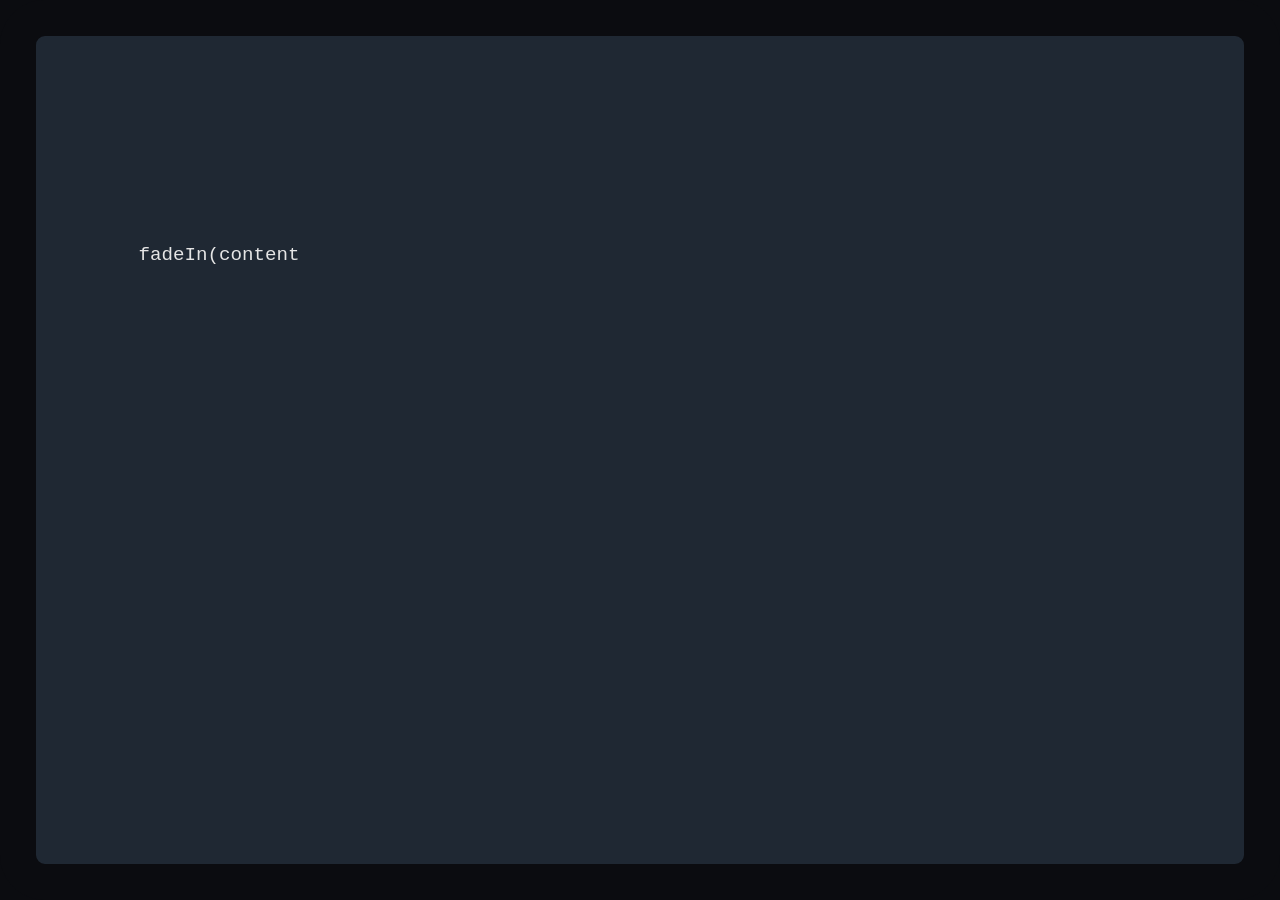
<file: index.html>
<!DOCTYPE html>
<html lang="en">
  <head>
    <meta charset="UTF-8" />
    <meta name="viewport" content="width=device-width, initial-scale=1.0" />
    <title>Richard Haase Portfolio</title>
    <link rel="stylesheet" media="screen" href="./public/stylesheets/desktop.css" />
    <link rel="stylesheet" media="screen and (max-width: 425px)" href="./public/stylesheets/mobile.css" />
    <link rel="stylesheet" media="screen" href="./public/stylesheets/timeline.css" />
    <script src="./public/javascripts/index.js"></script>
  </head>

  <body>
    <div class="container">
      <section class="" id="aboutMe">
        <div class="nav hidden" id="nav">
          <a href="#footer">Contact</a>
          <a href="#skills">Skills</a>
          <a href="./public/assets/Richard_Haase_Resume.pdf" target="_blank">Resume</a>
        </div>
        <div class="content">
          <p id="introCode"></p>
          <h1 id="aboutHeader" class="hidden">Hello World</h1>
          <noscript><h1>Please enable JavaScript</h1><p>Some features of the site will only work with JS enabled.</p></noscript>
          <p id="aboutContent" class="hidden">
            Welcome to my portfolio site! I'm Ricky and this site is a project I made when I was applying for my first job out of university at the end of 2021. <br><br>
            If you hit the next arrow, you'll be taken to see all of the web projects that I worked on during the time I spent completing my bachelor's degree. <br><br>
            Thanks for checking out my work!
            <!-- I'm Richard Haase and I've been learning web development over the past three years. During my time at university, I've built a handful of projects for classes, leisure, and my contract position this last summer. 
            I have a solid understanding of the fundamentals of web design/development and am now branching out to learn new technologies and frameworks. Take a look at what I've been working on below. -->
          </p>
        </div>
        <div class="chevronDown">
          <a href="#projects" class="hidden" id="nextPage">
            <img class="clickable" width="25" src="./public/images/chevron-down-solid.svg" alt="Next section" />
          </a>
        </div>
      </section>

      <section class="" id="projects">
        <div class="chevronUp">
          <a href="#aboutMe">
            <img class="clickable" width="25" src="./public/images/chevron-up-solid.svg" alt="Prevous section" />
          </a>
        </div>
        <div class="content grid">
          <h1>Projects</h1>
          <div class="hs">
            <div class="item" id="project5">
              <h2>Portfolio Site Fall 2021</h2>
              <ul>
                <li>A project I enjoyed working on to create a portfolio site and to polish up my HTML, CSS, JS, and exercise my design skills.</li>
                <li>The project began with sketching up some <a href="https://drive.google.com/file/d/1lqZCcFg9WyP6fSTEJyu2gJMy17ZM6qfR/view?usp=sharing"  target="_blank" rel="noopener">wireframes</a> and continued on to learning figma and fleshing out the <a href="https://www.figma.com/file/RTzAJXSHVBMZKDvvyksOEP/Personal-Portfolio-Mockup?node-id=0%3A1" target="_blank" rel="noopener">design</a> before getting down to writing the code.</li>
                <li>Limited myself to using exclusively HTML, CSS, and JS written (mostly) from scratch without the use of any frameworks.</li>
              </ul>
              <div class="projectLink" id="openProjectFive"><img class="pulse clickable" width="30" height="30" alt="Open Project" src="./public/images/plus-circle-solid.svg"></div>
            </div>
            <div class="item" id="project4">
              <h2>Representative Web Portal</h2>
              <ul>
                <li>Project for web development internship between Junior and Senior years at university. It was more akin to a contract position than and internship and I delivered a completed project at the end wich is currently in production.</li>
                <li>
                  Server-side page rendering, dynamic HTML Forms, Bootstrap, MS-SQL, nodeJS, expressJS, passportJS,
                  nodemailer, jQuery, etc.
                </li>
                <li>
                  Integrated with an existing order management system’s database, created an authentication system with
                  session-based authentication, dynamic HTML web forms with email-based submission.
                </li>
              </ul>
              <div class="projectLink" id="openProjectFour"><img class="pulse clickable" width="30" height="30" alt="Open Project" src="./public/images/plus-circle-solid.svg"></div>
            </div>
            <div class="item" id="project3">
              <h2>Snapchat Data Visualizer</h2>
              <ul>
                <li>Completed during junior year of university.</li>
                <li>Imports data from Snapchat user data export and organizes the data, formatting it in an easily readable manner accompanied by charts to visualize the data.</li>
                <li>Lots of vanilla JS (ES6) with use of chartsJS library.</li>
                <li>
                  All data processing is handled in the front-end as to avoid sending a user’s sensitive user data
                  and storing it on a server.
                </li>
                <li>View project documentation <a class="mx-5" href="https://drive.google.com/file/d/1w9dxwOR4g9miSLda9jcqOzZhck2IMxOI/view?usp=sharing" target="_blank">here</a>.</li>
              </ul>
              <div class="projectLink" id="openProjectThree"><img class="pulse clickable" width="30" height="30" alt="Open Project" src="./public/images/plus-circle-solid.svg"></div>
            </div>
            <div class="item" id="project2">
              <h2>Web Design Midterm</h2>
              <ul>
                <li>Made during freshman year at Univeristy</li>
                <li>Purely HTML and CSS with use of flexbox, iframes, and @media controls for a responsive design</li>
              </ul>
              <div class="projectLink" id="openProjectTwo"><img class="pulse clickable" width="30" height="30" alt="Open Project" src="./public/images/plus-circle-solid.svg"></div>
            </div>
            <!-- <div class="item" id="project1">
              <h2>First Website</h2>
              <ul>
                <li>Made in Highschool for CSEC-102</li>
                <li>Basic HTML and minimal CSS</li>
              </ul>
              <div class="projectLink" id="openProjectOne"><img class="pulse clickable" width="30" height="30" alt="Open Project" src="./public/images/plus-circle-solid.svg"></div>
            </div> -->
          </div>
        </div>
        <div class="chevronDown">
          <a href="#skills">
            <img class="clickable" width="25" src="./public/images/chevron-down-solid.svg" alt="Next section" />
          </a>
        </div>
      </section>

      <section class="" id="skills">
        <div class="chevronUp">
          <a href="#projects">
            <img class="clickable" width="25" src="./public/images/chevron-up-solid.svg" alt="Prevous section" />
          </a>
        </div>
        <div class="content">
          <h1>Technologies</h1>
          <p>Here are some of the technologies with which I am familiar:</p>
          <div class="columns4">
            <div>
              <h2>Languages</h2>
              <ul>
                <li>HTML</li>
                <li>JavaScript</li>
                <li>CSS</li>
                <li>SQL</li>
                <li>Java</li>
                <li>Python</li>
              </ul>
            </div>
            <div>
              <h2>Frameworks <span>& Libraries</span></h2>
              <ul>
                <li>Bootstrap</li>
                <li>jQuery</li>
                <li>expressJS</li>
                <li>passportJS</li>
                <li>chartsJS</li>
              </ul>
            </div>
            <div>
              <h2>Platforms</h2>
              <ul>
                <li>Windows</li>
                <li>MacOS</li>
                <li>Linux</li>
              </ul>
            </div>
            <div>
              <h2>Tools</h2>
              <ul>
                <li>NodeJS</li>
                <li>SQL Server</li>
                <li>Git/GitHub</li>
                <li>Docker</li>
                <li>Figma</li>
                <li>diagrams.net</li>
              </ul>
            </div>
          </div>
        </div>
        <div class="chevronDown">
          <a href="#experience">
            <img class="clickable" width="25" src="./public/images/chevron-down-solid.svg" alt="Next section" />
          </a>
        </div>
      </section>

      <section class="" id="experience">
        <div class="chevronUp">
          <a href="#skills">
            <img class="clickable" width="25" src="./public/images/chevron-up-solid.svg" alt="Prevous section" />
          </a>
        </div>
        <div class="content">
          <div>
            <h1>Experience</h1>
          </div>

          <div id="timeline">
            <div id="line">
              <div id="organizations">
                <div class="orgContainer">
                  <div class="orgText"><p>Guthmann Construction</p></div>
                  <div class="org clickable" id="guthmann"><img alt="Hammer" src="./public/images/hammer-solid.svg"></div>
                </div>
                <div class="orgContainer">
                  <div class="orgText"><p><span>Chick-fil-A</span></p></div>
                  <div class="org clickable" id="cfa"><img alt="Chick-fil-A Cow" src="./public/images/cow-regular.svg"></div>
                </div>
                <div class="orgContainer">
                  <div class="orgText"><p>Campbell University</p></div>
                  <div class="org clickable pulse" id="cu"><img alt="University" src="./public/images/graduation-cap-solid.svg"></div>
                </div>
                <div class="orgContainer">
                  <div class="orgText"><p><span>SIM International</span></p></div>
                  <div class="org clickable" id="sim"><img alt="Virtual Classroom" src="./public/images/user-class-solid.svg"></div>
                </div>
                <div class="orgContainer">
                  <div class="orgText"><p>Dominos</p></div>
                  <div class="org clickable" id="dominos"><img alt="Pizza Slice" src="./public/images/pizza-slice-solid.svg"></div>
                </div>
                <div class="orgContainer">
                  <div class="orgText"><p>Arzberger Stationers</p></div>
                  <div class="org clickable active" id="arz"><img alt="Code Symbol" src="./public/images/code-solid.svg"></div>
                </div>
              </div>
            </div>
          </div>

          <div class="descriptionContainer">
            <ul class="orgDescription" id="guthmannDescription">
              <li>Jul 2015-Jan 2017 - Office Assistant - Charlotte, NC</li>
              <li>Jun 2017-Aug 2017 - General Laborer - Charlotte, NC</li>
              <li>Dec 2020-Jan 2021 - Carpenter - Charlotte, NC</li>
            </ul>
    
            <ul class="orgDescription" id="cfaDescription">
              <li>Apr 2018-Aug 2018 - Front of House Team Member - Indian Land, SC</li>
              <li>Jan 2019-May 2019 - Front of House Team Member - Buies Creek, NC</li>
              <li>Jun 2019-Aug 2019 - Front of House Team Member - Indian Land, SC</li>
              <li>Aug 2019-Oct 2019 - Front & Back of House Team Member - Buies Creek, NC</li>
            </ul>
    
            <ul class="orgDescription" id="cuDescription">
              <li>Aug 2018-Dec 2021 - BS Dual Degree in Info. Tech. Management and Info. Sec.</li>
              <li>Sep 2018-Dec 2018 - A/V Tech - Buies Creek, NC</li>
              <li>Jan 2020-Apr 2020 - Teacher's Assistant (Web Design) - Buies Creek, NC</li>
            </ul>
    
            <ul class="orgDescription" id="simDescription">
              <li>May 2020-Jul 2020 -  Information Technology Consultant - Fort Mill, SC</li>
              <ul>
                <li>Implemented an online learning management system for the summer kids program using Google Classroom.</li>
                <li>Designed a modular templating system to allow for the reusability of core curriculum materials and easy setup of new classrooms.</li>
                <li>Recorded training videos to help familiarize teachers with the system.</li>
              </ul>
            </ul>
    
            <ul class="orgDescription" id="dominosDescription">
              <li>May 2020-Aug 2020 - Delivery Expert - Charlotte, NC</li>
              <ul>
                <li>Regularly made 5 deliveries per hour during peak hours. Franchise taget is 3 deliveries per hour.</li>
                <li>One person commented <a href="https://youtu.be/gbOXO3pw5hU?t=89" target="_blank">"that was fast."</a></li>
              </ul>
            </ul>
    
            <ul class="orgDescription active" id="arzDescription">
              <li>Jun 2021-Current - Web Developer - Charlotte, NC</li>
              <ul>
                <li>Designed and implemented a customer-facing web portal which interfaces with the database of an existing order management system.</li>
                <li><strong>Core Technologies:</strong> NodeJS, jQuery, Bootstrap, expressJS, passportJS</li>
                <li>Moved to a part-time remote role to continue feature development beyond the initial scope.</li>
              </ul>
            </ul>
          </div>
          
        </div>
        <div class="chevronDown">
          <a href="#footer">
            <img class="clickable" width="25" src="./public/images/chevron-down-solid.svg" alt="Next section" />
          </a>
        </div>
      </section>

      <section id="footer">
        <!-- <a href="#aboutMe">
          <h1>Haase Dev</h1>
        </a> -->
        <div class="columns3">
          <div id="contact">
            <h2>Contact</h2>
            <!-- <p>
              <a href="tel:">
                <img width="15" src="./public/images/phone-solid.svg" alt="LinkedIn"/>
              </a>
            </p> -->
            <img width="15" src="./public/images/envelope-regular.svg" alt="Mail" /> 
            <a href="mailto:ricky@rickyh.dev">ricky@rickyh.dev</a>
            <!-- </a> -->
          </div>
          <div id="links">
            <h2>Links</h2>
            <div id="linkGrid">
              <div class="linkImage">
                <a class="mx-5" href="https://www.linkedin.com/in/richard-haase-8218701a0" target="_blank" rel="noopener">
                  <img width="32" height="36" src="./public/images/linkedin-in-brands.svg" alt="LinkedIn" />
                </a>
              </div>
              <div class="linkImage">
                <a class="mx-5" href="https://github.com/RickyHaase" target="_blank" rel="noopener">
                  <img width="32" height="33" src="./public/images/github-brands.svg" alt="GitHub" />
                </a>
              </div>
              <div class="linkImage">
                <a class="mx-5" href="./public/assets/Richard_Haase_Resume.pdf" target="_blank">
                  <img width="32" height="43" src="./public/images/file-pdf-regular.svg" alt="Resume" />
                </a>
              </div>
            </div>
          </div>
          <!-- <div id="footerProjects">
            <h2>Projects</h2>
            <p>
              <a href="./projects/firstWebsite/home.html" target="_blank">First Website</a><br />
              <a href="./projects/webDesignMidterm/Homepage/Homepage.html" target="_blank">Web Design Midterm</a><br />
              <a href="./projects/snapDataVisualizer/index.html" target="_blank">Snapchat Data Visualizer</a><br>
              <a href="#" id="portalFooterLink">Representative Web Portal</a>
            </p>
          </div> -->
        </div>
        <a id="scrollTop" href="#aboutMe">
          <img class="clickable" width="25" src="./public/images/chevron-up-solid.svg" alt="Top of Page" />
        </a>
      </section>
    </div>
  </body>

  <!-- Website Showcase Modals -->
  <div id="modalContainer">
    <div id="projectModalOne" class="modal">
      <div class="modal-content">
        <div class="titlebar">
          <div class="buttons">
            <div class="minimize" id="closeProjectOne"></div>
            <a href="./projects/firstWebsite/home.html" target="_blank"><div class="zoom"></div></a>
          </div>
          <div class="title">First Site</div>
          <div style="width: 44px;"></div>
        </div>
        <object class="siteShowcase" type="text/html" data="./projects/firstWebsite/home.html"></object>
      </div>
    </div>
    
    <div id="projectModalTwo" class="modal">
      <div class="modal-content">
        <div class="titlebar">
          <div class="buttons">
            <div class="minimize" id="closeProjectTwo"></div>
            <a href="./projects/webDesignMidterm/Homepage/Homepage.html" target="_blank"><div class="zoom"></div></a>
          </div>
          <div class="title">Web Design Midterm</div>
          <div style="width: 44px;"></div>
        </div>
        <object class="siteShowcase" type="text/html" data="./projects/webDesignMidterm/Homepage/Homepage.html"></object>
      </div>
    </div>
    
    <div id="projectModalThree" class="modal">
      <div class="modal-content">
        <div class="titlebar">
          <div class="buttons">
            <div class="minimize" id="closeProjectThree"></div>
            <a href="./projects/snapDataVisualizer/index.html" target="_blank"><div class="zoom"></div></a>
          </div>
          <div class="title">Snapchat Data Visualizer</div>
          <div style="width: 44px;"></div>
        </div>
        <object class="siteShowcase" type="text/html" data="./projects/snapDataVisualizer/index.html"></object>
      </div>
    </div>
    
    <div id="projectModalFour" class="modal">
      <div class="modal-content">
        <div class="titlebar">
          <div class="buttons">
            <div class="minimize" id="closeProjectFour"></div>
          </div>
          <div class="title">Representative Web Portal</div>
          <div style="width: 22px;"></div>
        </div>
        <div class="slideshow-container">
    
          <div class="mySlides fade">
            <div class="numbertext">1 / 5</div>
            <img class="slideImage" src="./public/images/PortalLogin.png">
            <div class="text">Login Page</div>
          </div>
    
          <div class="mySlides fade">
            <div class="numbertext">2 / 5</div>
            <img class="slideImage" src="./public/images/PortalWelcome.png">
            <div class="text">Welcome Page</div>
          </div>
    
          <div class="mySlides fade">
            <div class="numbertext">3 / 5</div>
            <img class="slideImage" src="./public/images/PortalOrders.png">
            <div class="text">Active Orders</div>
          </div>
    
          <div class="mySlides fade">
            <div class="numbertext">4 / 5</div>
            <img class="slideImage" src="./public/images/PortalPassword.png">
            <div class="text">Change Password</div>
          </div>
    
          <div class="mySlides fade">
            <div class="numbertext">5 / 5</div>
            <img class="slideImage" src="./public/images/PortalForm.png">
            <div class="text">Order Form</div>
          </div>
    
          <a class="prev" onclick="plusSlides(-1)">&#10094;</a>
          <a class="next" onclick="plusSlides(1)">&#10095;</a>
        </div>
      </div>
    </div>

    <div id="projectModalFive" class="modal">
      <div class="modal-content">
        <div class="titlebar">
          <div class="buttons">
            <div class="minimize" id="closeProjectFive"></div>
            <a href="./projects/snapDataVisualizer/index.html" target="_blank"><div class="zoom"></div></a>
          </div>
          <!-- <div class="title">Portfolio Site Wireframes</div> -->
          <div class="title">Site-ception</div>
          <div style="width: 44px;"></div>
        </div>
        <object class="siteShowcase" type="text/html" data="./index.html"></object>
        <!-- <embed src="./public/assets/wireframe_portfolio_site.pdf" frameborder="0" width="100%" height="100%"> -->
      </div>
    </div>
  </div>

  <script src="./public/javascripts/modalControl.js"></script>
  <script src="./public/javascripts/timelineControl.js"></script>
</html>
</file>
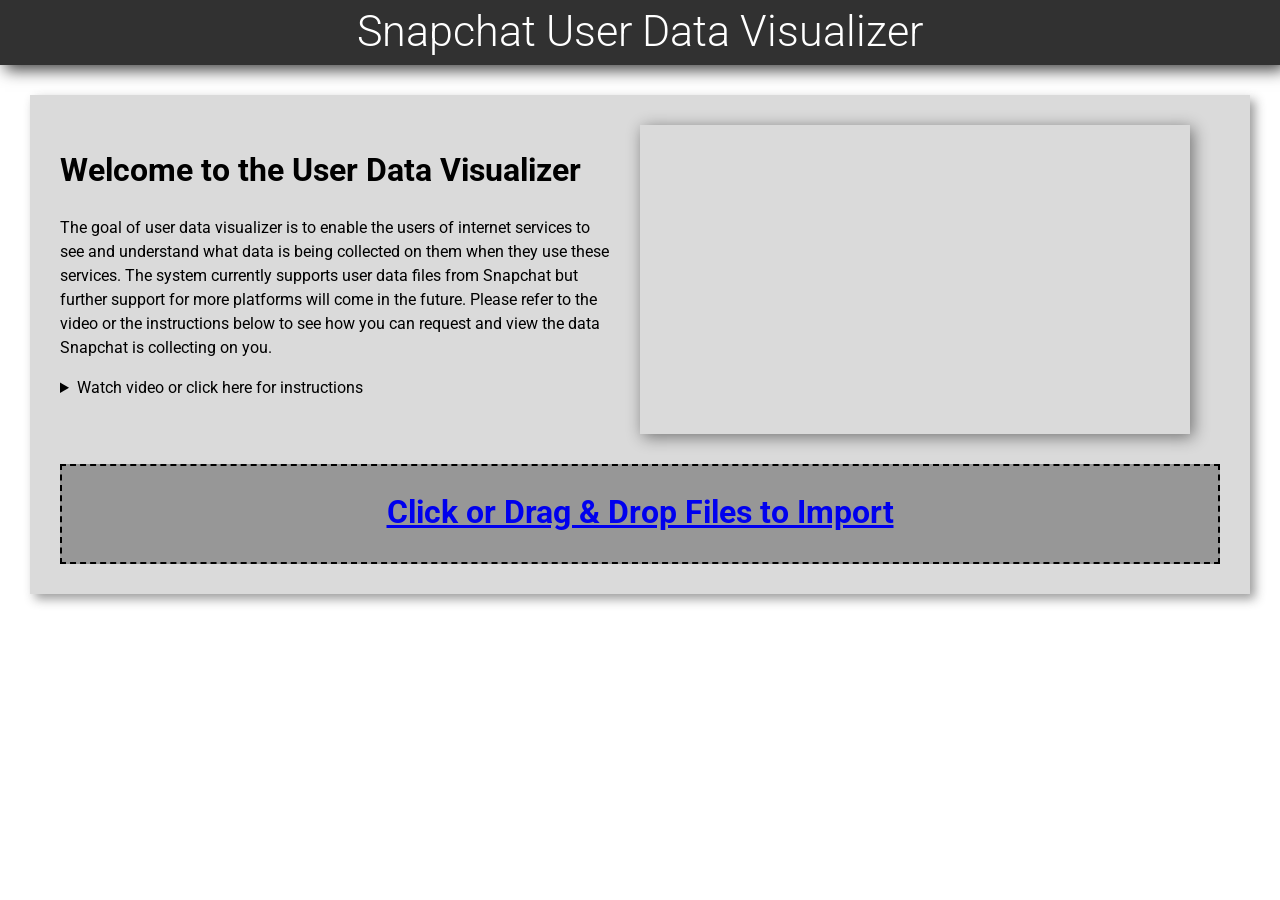
<file: projects/snapDataVisualizer/index.html>
<!DOCTYPE html>

<html lang="en">

<head>
   <meta charset="utf-8" />
   <title>Homepage</title>
   <link rel="icon" href="#" type="image/gif" sizes="16x16" />
   <link href="https://fonts.googleapis.com/css?family=Roboto:300,400" rel="stylesheet" />
   <link rel="stylesheet" type="text/css" href="Assets/Homepage.css" />
</head>

<body>
   <div class="header">Snapchat User Data Visualizer</div>
   <div class="content">
      <div class="contentSplit">
         <div class="column">
            <h1>Welcome to the User Data Visualizer</h1>
            <p>
               The goal of user data visualizer is to enable the users of internet
               services to see and understand what data is being collected
               on them when they use these services. The system currently
               supports user data files from Snapchat but further
               support for more platforms will come in the future. Please refer to the video or
               the instructions below to see how you can request and view the data Snapchat is collecting on you.
            </p>
            <details>
               <summary>Watch video or click here for instructions</summary>
               <ol>
                  <li>
                     Request your user data from Snapchat:
                  </li>
                  <ul>
                     <li>
                        Go to the
                        <a href="https://accounts.snapchat.com/accounts/welcome" target="_blank"
                           rel="noopener noreferrer">Snapchat account website</a>, login, and go to
                        <a href="https://accounts.snapchat.com/accounts/downloadmydata" target="_blank"
                           rel="noopener noreferrer">"MY DATA"</a>.
                     </li>
                     <li>
                        Scroll to the bottlom and select "Submit Request."
                        <br />
                        &emsp; (This will request an email to be sent to your
                        inbox)
                     </li>
                     <li>
                        Once the email arrives, click the download link
                        provided in the email.
                     </li>
                     <li>
                        Snapchat has a support page with more detailed information
                        <a href="https://support.snapchat.com/en-US/a/download-my-data" target="_blank"
                           rel="noopener noreferrer">here</a>.
                     </li>
                  </ul>
                  <li>
                     Download the .zip file from the link in the email that
                     you recieved from Snapchat.
                  </li>
                  <li>Extract the .zip file and open the .json folder.</li>
                  <li>
                     Select all of the files in the folder and drag them into the
                     import drop zone below.
                  </li>
                  <li>
                     Once the files have been imported into the browser, the
                     application will launch and you will be able to view
                     your data.
                  </li>
               </ol>
            </details>
         </div>
         <div class="column">
            <div class="responsive">
               <iframe src="https://www.youtube.com/embed/Fn21QOAz9P4" allowfullscreen="allowfullscreen"></iframe>
            </div>
         </div>
      </div>
      <!-- Mozzilla https://developer.mozilla.org/en-US/docs/Web/API/HTML_Drag_and_Drop_API/File_drag_and_drop ondragleave="resetColor();"-->
      <div id="drop_zone" ondrop="dropHandler(event);" ondragover="dragOverHandler(event);"
         ondragleave="leaveHandler();" style="
               border: 2px dashed black;
               width: 100%;
               height: 100px;
               background: rgba(0, 0, 0, 0.308);
               margin-top: 30px;
            ">
         <h1 style="text-align: center">
            <a href="#" onclick="document.getElementById('fileUpload').click();">Click or Drag & Drop Files to
               Import</a>
         </h1>
         <input type="file" id="fileUpload" name="myfile" multiple style="display: none" />
      </div>
   </div>
   <script src="./Assets/upload.js"></script>
   <p><br /></p>
</body>

</html>
</file>
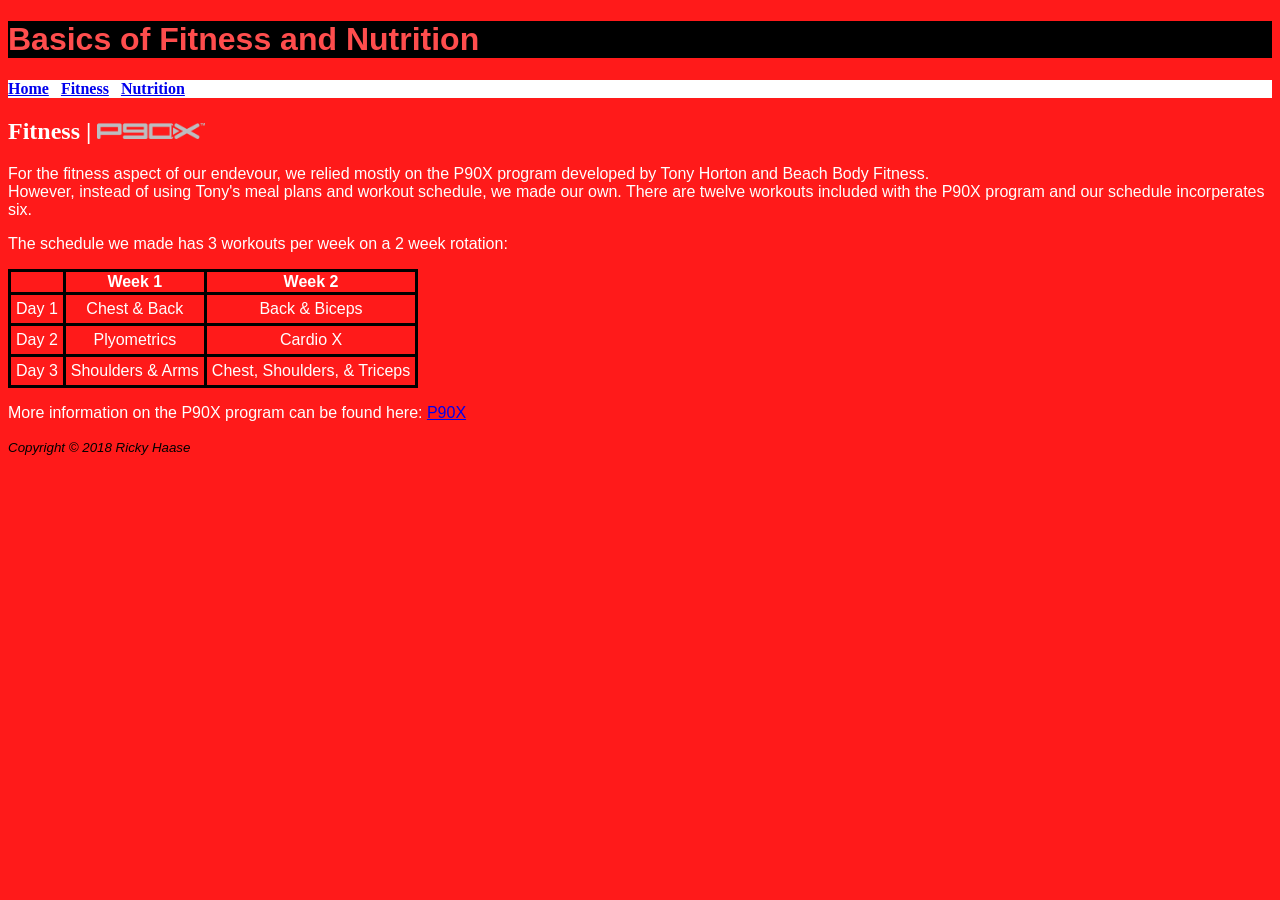
<file: projects/firstWebsite/fitness.html>
<!DOCTYPE html>
<html lang="en">
<head>
<title>Ricky Haase's Basics of Fitness</title>
<meta charset="utf-8">
<link rel="stylesheet" href="color.css">
<style>
body {background-color: #ff1a1a; }
h1 { color: #ff4d4d; }
</style>
</head>
<body>
 <header>
  <h1>Basics of Fitness and Nutrition</h1>
 </header>
 <nav>
  <b>
   <a href="home.html">Home</a> &nbsp; 
   <a href="fitness.html">Fitness</a> &nbsp; 
   <a href="nutrition.html">Nutrition</a>
  </b>
 </nav>
 <main>
  <h2>Fitness   |   <a href="https://www.beachbody.com/product/fitness_programs/p90x.do"><img src="p90x-logo.png" alt="P90X Logo" width="108" height="16"></a></h2>
   <p>For the fitness aspect of our endevour, we relied mostly on the P90X program developed by Tony Horton and Beach Body Fitness.
    <br>However, instead of using Tony's meal plans and workout schedule, we made our own. There are twelve workouts included with the P90X program and our schedule incorperates six.
   </p>
   <p>The schedule we made has 3 workouts per week on a 2 week rotation:</p>
   <table>
    <tr>
     <th></th>
     <th>Week 1</th>
     <th>Week 2</th>
    </tr>
    <tr>
     <td>Day 1</td>
     <td>Chest &amp; Back</td>
     <td>Back &amp; Biceps</td>
    </tr>
    <tr>
     <td>Day 2</td>
     <td>Plyometrics</td>
     <td>Cardio X</td>
    </tr>
    <tr>
     <td>Day 3</td>
     <td>Shoulders &amp; Arms</td>
     <td>Chest, Shoulders, &amp; Triceps</td>
   </table> 
   <p>More information on the P90X program can be found here: <a href="https://www.beachbody.com/product/fitness_programs/p90x.do">P90X</a></p>
 </main>
 <footer>
  <small><i>Copyright &copy; 2018 Ricky Haase</i></small>
 </footer>
</body>
</html>
</file>
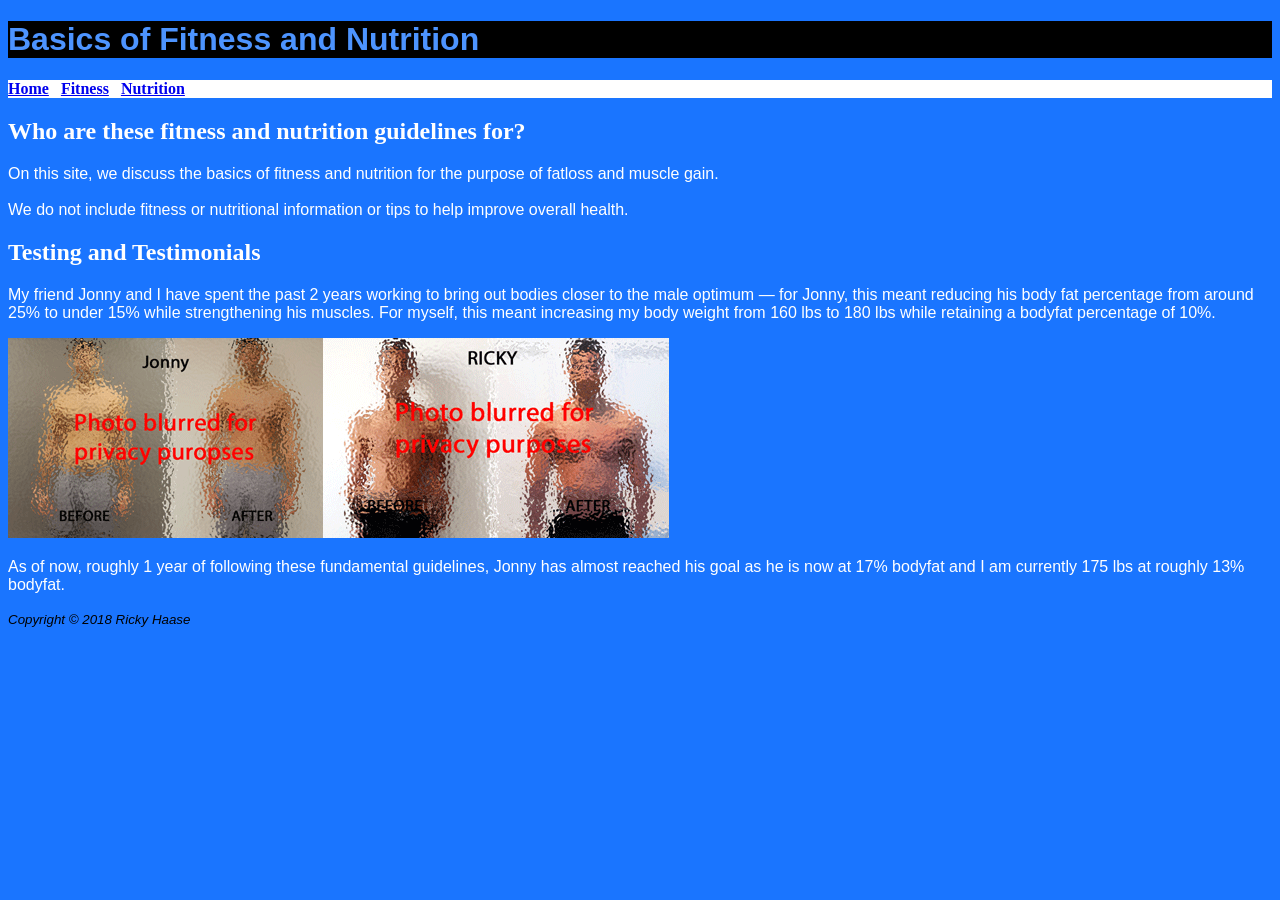
<file: projects/firstWebsite/home.html>
<!DOCTYPE html>
<html lang="en">
<head>
<title>Ricky Haase's Basics of Fitness and Nutrition</title>
<meta charset="utf-8">
<link rel="stylesheet" href="color.css">
</head>
<body>
 <header>
  <h1>Basics of Fitness and Nutrition</h1>
 </header>
 <nav>
  <b>
   <a href="home.html">Home</a> &nbsp; 
   <a href="fitness.html">Fitness</a> &nbsp; 
   <a href="nutrition.html">Nutrition</a>
  </b>
 </nav>
 <main>
  <h2>Who are these fitness and nutrition guidelines for?</h2>
   <p>On this site, we discuss the basics of fitness and nutrition for the purpose of fatloss and muscle gain.
    <br><br>We do not include fitness or nutritional information or tips to help improve overall health.
   </p>
  <h2>Testing and Testimonials</h2>
   <p>My friend Jonny and I have spent the past 2 years working to bring out bodies closer to the male optimum &mdash; for Jonny, this meant reducing his body fat percentage from around 25% to under 15% while strengthening his muscles. For myself, this meant increasing my body weight from 160 lbs to 180 lbs while retaining a bodyfat percentage of 10%.</p>
   <p><img src="JonB&A.png" alt="Jonny Before &amp; After" width="315" height="200"><img src="RicB&A.png" alt="Jonny Before &amp; After" width="346" height="200"></p>
   <p>As of now, roughly 1 year of following these fundamental guidelines, Jonny has almost reached his goal as he is now at 17% bodyfat and I am currently 175 lbs at roughly 13% bodyfat.</p>
 </main>
 <footer>
  <small><i>Copyright &copy; 2018 Ricky Haase</i></small>
 </footer>
</body>
</html>
</file>
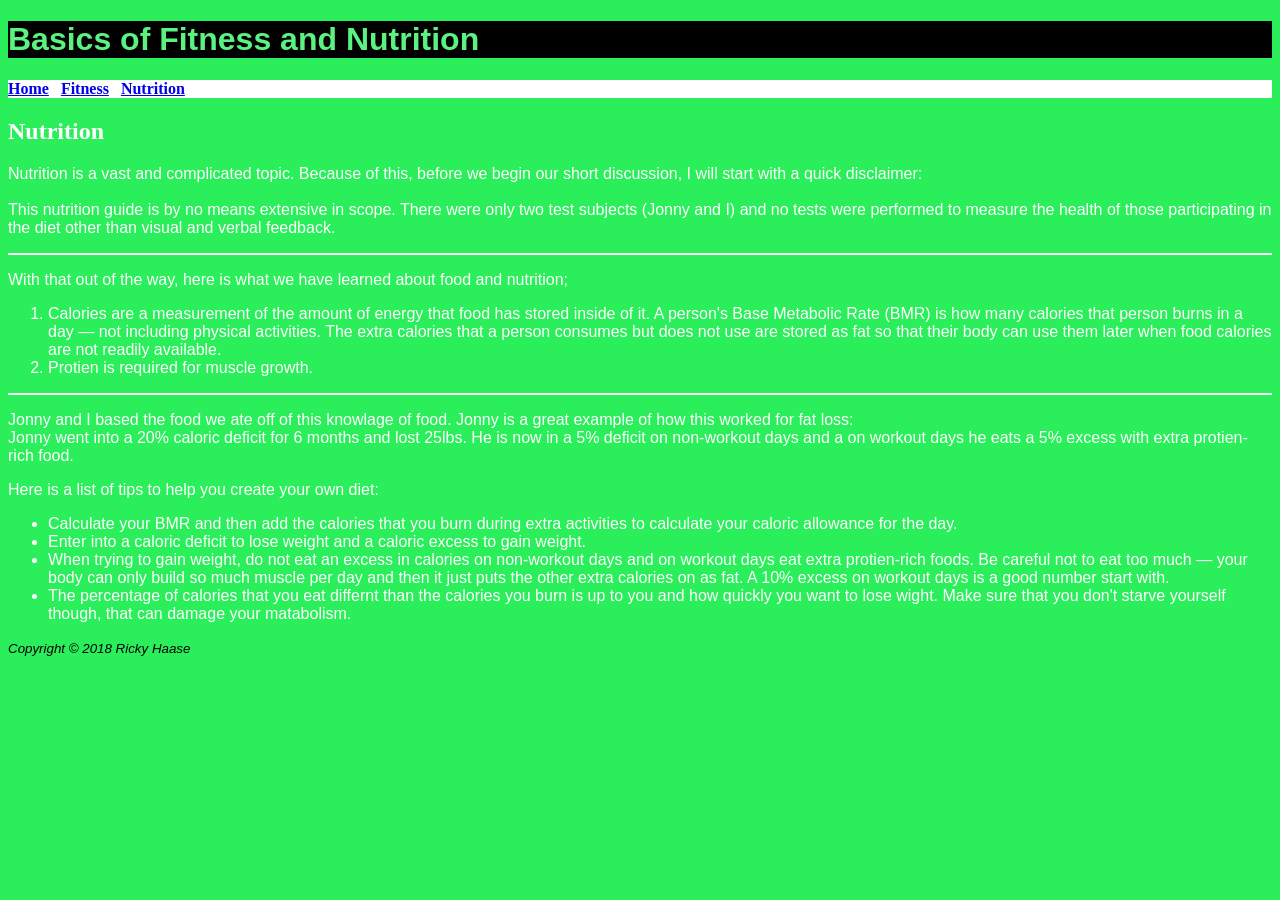
<file: projects/firstWebsite/nutrition.html>
<!DOCTYPE html>
<html lang="en">
<head>
<title>Ricky Haase's Basics of Nutrition</title>
<meta charset="utf-8">
<link rel="stylesheet" href="color.css">
<style>
body {background-color: #2bee5b; }
h1 { color: #5af280; }
</style>
</head>
<body>
 <header>
  <h1>Basics of Fitness and Nutrition</h1>
 </header>
 <nav>
  <b>
   <a href="home.html">Home</a> &nbsp; 
   <a href="fitness.html">Fitness</a> &nbsp; 
   <a href="nutrition.html">Nutrition</a>
  </b>
 </nav>
 <main>
  <h2>Nutrition</h2>
   <p>Nutrition is a vast and complicated topic. Because of this, before we begin our short discussion, I will start with a quick disclaimer:
   <br><br>This nutrition guide is by no means extensive in scope. There were only two test subjects (Jonny and I) and no tests were performed to measure the health of those participating in the diet other than visual and verbal feedback.</p>
   <hr style="border: 1px solid #fff" />
   <p>With that out of the way, here is what we have learned about food and nutrition;</p>
    <ol>
     <li>Calories are a measurement of the amount of energy that food has stored inside of it. A person's Base Metabolic Rate (BMR) is how many calories that person burns in a day &mdash; not including physical activities. The extra calories that a person consumes but does not use are stored as fat so that their body can use them later when food calories are not readily available.
     <li>Protien is required for muscle growth.
    </ol>
   <hr style="border: 1px solid #fff" />
   <p>Jonny and I based the food we ate off of this knowlage of food. Jonny is a great example of how this worked for fat loss:
    <br>Jonny went into a 20% caloric deficit for 6 months and lost 25lbs. He is now in a 5% deficit on non-workout days and a on workout days he eats a 5% excess with extra protien-rich food.</p>
   <p>Here is a list of tips to help you create your own diet:</p>
   <ul>
    <li>Calculate your BMR and then add the calories that you burn during extra activities to calculate your caloric allowance for the day.</li>
    <li>Enter into a caloric deficit to lose weight and a caloric excess to gain weight.</li>
    <li>When trying to gain weight, do not eat an excess in calories on non-workout days and on workout days eat extra protien-rich foods. Be careful not to eat too much &mdash; your body can only build so much muscle per day and then it just puts the other extra calories on as fat. A 10% excess on workout days is a good number start with.</li>
    <li>The percentage of calories that you eat differnt than the calories you burn is up to you and how quickly you want to lose wight. Make sure that you don't starve yourself though, that can damage your matabolism.</li>
   </ul>
 </main>
 <footer>
  <small><i>Copyright &copy; 2018 Ricky Haase</i></small>
 </footer>
</body>
</html>
</file>
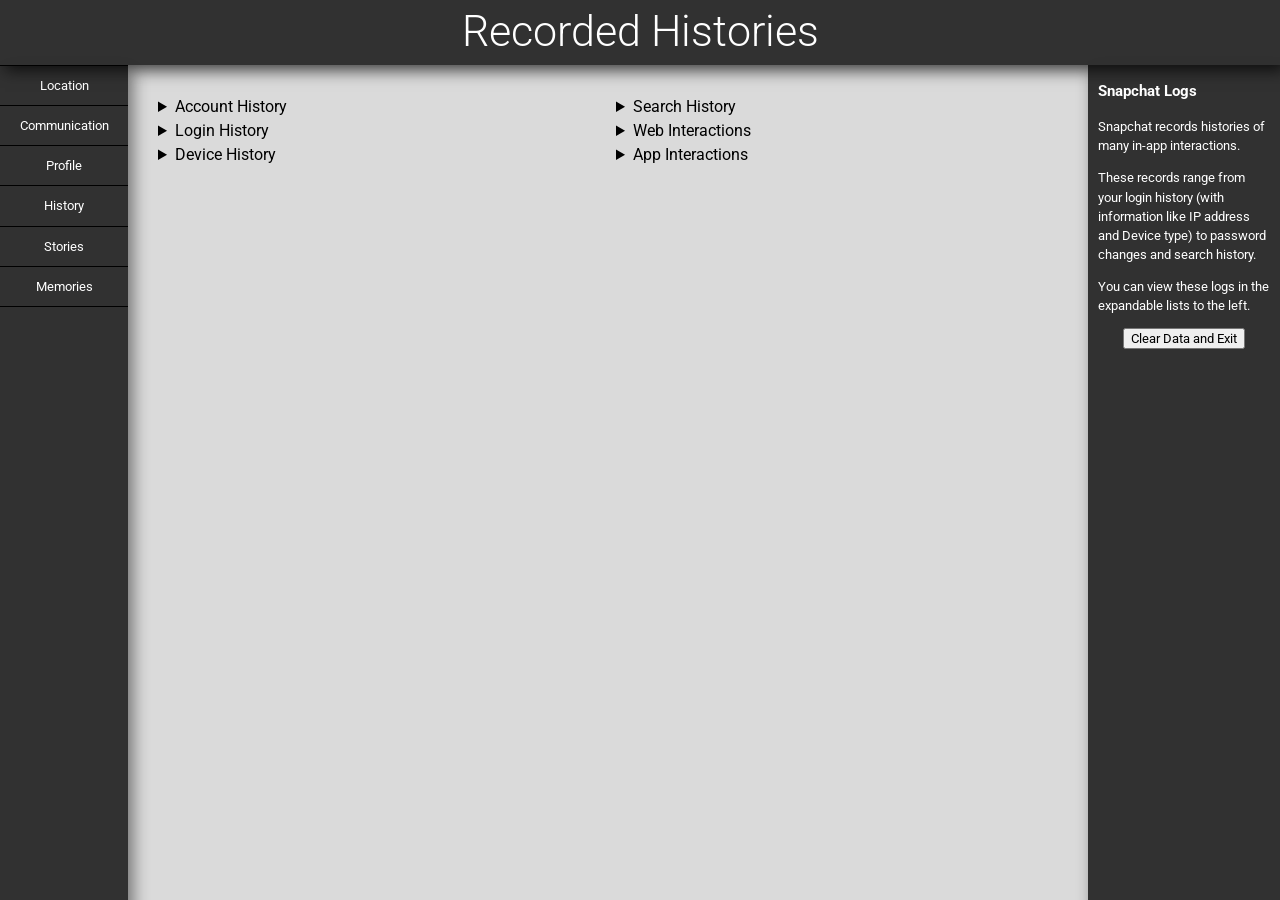
<file: projects/snapDataVisualizer/History View/History.html>
<!DOCTYPE html>

<html lang="en">

<head>
    <meta charset="utf-8" />
    <title>History View</title>
    <link rel="icon" href="#" type="image/gif" sizes="16x16" />
    <link href="https://fonts.googleapis.com/css?family=Roboto:300,400" rel="stylesheet" />
    <link rel="stylesheet" type="text/css" href="../Assets/MainView.css" />
</head>

<body>
    <div class="header">Recorded Histories</div>

    <ul class="sidenav">
        <li><a href="../Location View/Location.html">Location</a></li>
        <li><a href="../Communication View/Communication.html">Communication</a></li>
        <li><a href="../Profile View/Profile.html">Profile</a></li>
        <li><a href="#">History</a></li>
        <li><a href="../Stories View/Stories.html">Stories</a></li>
        <li><a href="../Memories View/Memories.html">Memories</a></li>
    </ul>

    <div class="infoPane">
        <div class="info">
            <h3>Snapchat Logs</h3>
            <p>Snapchat records histories of many in-app interactions.</p>
            <p>These records range from your login history (with information like IP address and Device type) to password changes and search history.</p>
            <p>You can view these logs in the expandable lists to the left.</p>
            <div class="buttons">
                <a href="../index.html">
                    <button onclick="localStorage.clear()">Clear Data and Exit</button></a>
            </div>
        </div>
    </div>

    <div class="content">
        <div class="expandableLists">
            <details>
               <summary id="acctHist">Account History</summary>
            </details>
            <details>
               <summary id="loginHist">Login History</summary>
            </details>
            <details>
                <summary id="deviceHist">Device History</summary>
             </details>
            <details>
               <summary id="searchHist">Search History</summary>
            </details>
            <details>
               <summary id="webHist">Web Interactions</summary>
            </details>
            <details>
               <summary id="appHist">App Interactions</summary>
            </details>
         </div>
        <script src="History.js"></script>
    </div>
</body>

</html>
</file>
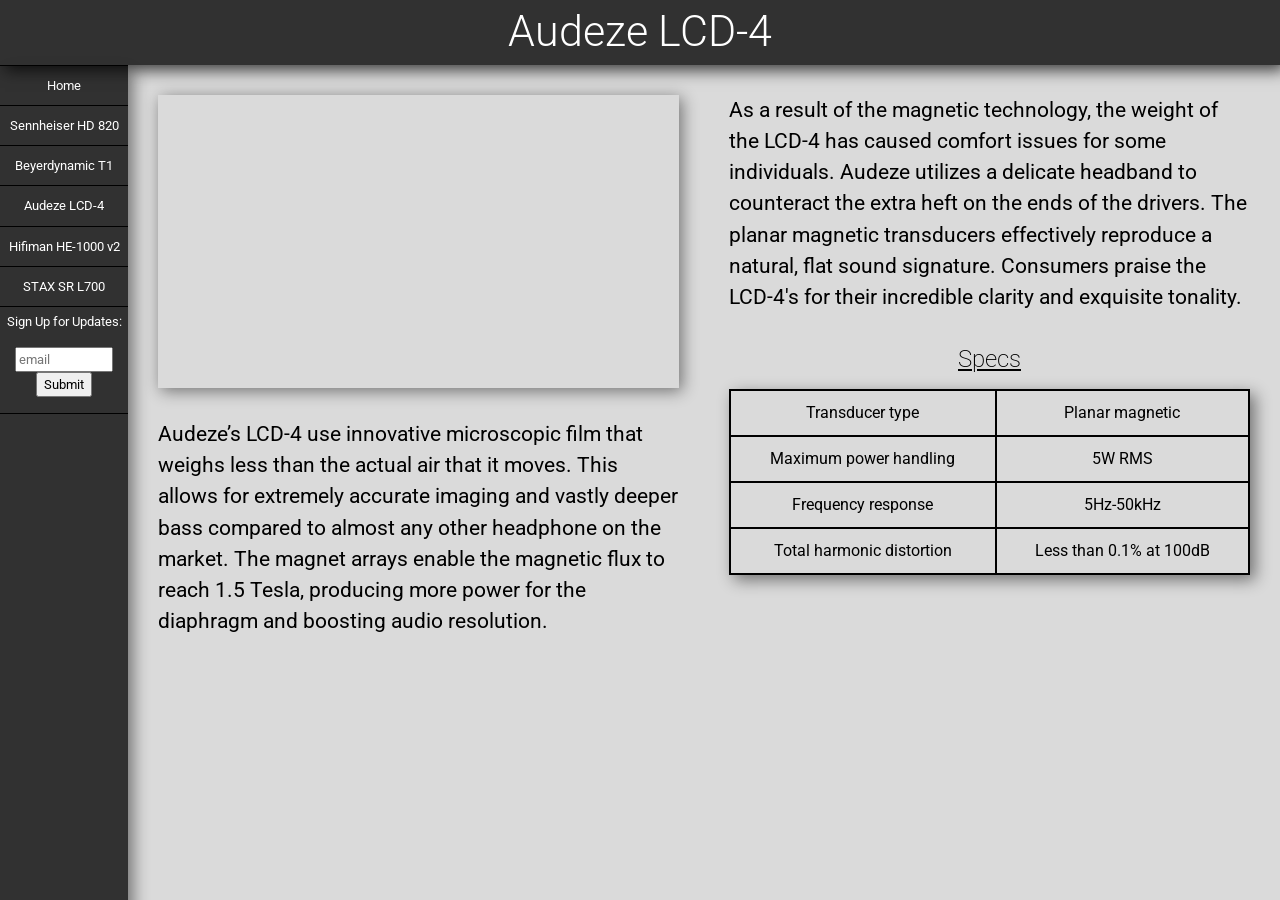
<file: projects/webDesignMidterm/Audeze/Audeze.html>
<!DOCTYPE html>

<html lang = "en">
    <head> 
        <meta charset = "utf-8">
        <title>Audeze</title>
        <link rel="icon" href="audezefavicon.png" type="image/gif" sizes="16x16">
        <link rel="stylesheet" href="https://maxcdn.bootstrapcdn.com/bootstrap/4.3.1/css/bootstrap.min.css"> <!--Contains CSS for responsive iFrame (found on W3 Schools https://www.w3schools.com/bootstrap/tryit.asp?filename=trybs_responsive_embed_4by3&stacked=h)--><!--Also appears to contain CSS to make the content of the site fill the screen-->
        <link href="https://fonts.googleapis.com/css?family=Roboto:300,400" rel="stylesheet">
        <link rel = "stylesheet" type = "text/css" href = "ScalableContent.Audeze.css">
    </head>

    <body>
        <div class="header">Audeze LCD-4</div>

        <ul class="sidenav">
            <li><a href="../Homepage/Homepage.html">Home</a></li>
            <li><a href="../Sennheiser/Sennheiser.html">Sennheiser HD 820</a></li>
            <li><a href="../Beyerdynamic/Beyerdynamic.html">Beyerdynamic T1</a></li>
            <li><a href="../Audeze/Audeze.html">Audeze LCD-4</a></li>
            <li><a href="../HiFiman/HifiMan.html">Hifiman HE-1000 v2</a></li>
            <li><a href="../STAX/STAX.html">STAX SR L700</a></li>
            <li>
                <form method="post" action="https://youtu.be/6n3pFFPSlW4" target="formsubmit.com/headphonenewssignups">
                    <p>Sign Up for Updates:</p>

                    <p>
                        <input name="email" type="email" placeholder="email" size="10" >
                        <input type="submit" value="Submit">
                    </p>
                </form>
            </li>
        </ul>

        <div class="content">

            <div class="embed-responsive embed-responsive-16by9"> <!--Div class in external sheet on bootstrapcdn.com-->
                <iframe class="embed-responsive-item" src="https://www.youtube.com/embed/ax5OOXipqRA"></iframe> <!--Div class external sheet on bootstrapcdn.com-->
            </div> <!--https://www.w3schools.com/bootstrap/tryit.asp?filename=trybs_responsive_embed_4by3&stacked=h-->

            <div class="body-text">
                <br>
                <p>Audeze’s LCD-4 use innovative microscopic film that weighs less than the actual air that it moves. This allows for extremely accurate imaging and vastly deeper bass compared to almost any other headphone on the market. The magnet arrays enable the magnetic flux to reach 1.5 Tesla, producing more power for the diaphragm and boosting audio resolution.</p>
            </div>

            <div class="body-text"> 
                <p>As a result of the magnetic technology, the weight of the LCD-4 has caused comfort issues for some individuals. Audeze utilizes a delicate headband to counteract the extra heft on the ends of the drivers. The planar magnetic transducers effectively reproduce a natural, flat sound signature. Consumers praise the LCD-4's for their incredible clarity and exquisite tonality.</p>
            </div>
        
            <table>
                <caption>Specs</caption>
                <tbody>
                    <tr>
                        <td>Transducer type</td>
                        <td>Planar magnetic</td>
                    </tr>

                    <tr>
                        <td>Maximum power handling</td>
                        <td>5W RMS</td>
                    </tr>

                    <tr>
                        <td>Frequency response</td>
                        <td>5Hz-50kHz</td>
                    </tr>

                    <tr>
                        <td>Total harmonic distortion</td>
                        <td>Less than 0.1% at 100dB</td>
                    </tr>
                </tbody>
            </table>
        </div>
    </body>
</html>
</file>
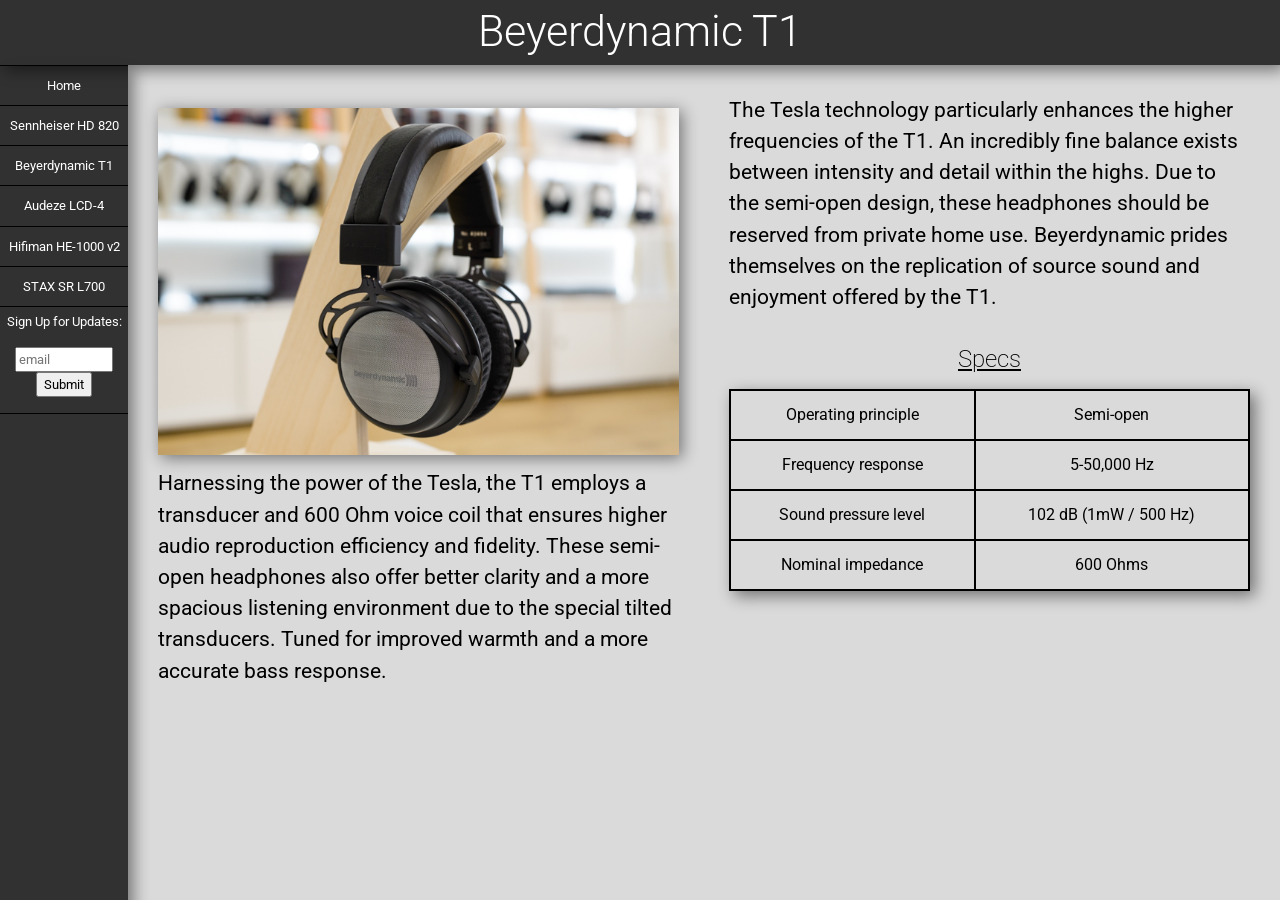
<file: projects/webDesignMidterm/Beyerdynamic/Beyerdynamic.html>
<!DOCTYPE html>

<html lang = "en">
    <head>
        <meta charset = "utf-8">
        <title>Beyerdynamic</title>
        <link rel="icon" href="beyerfavicon.png" type="image/gif" sizes="16x16">
        <link rel="stylesheet" href="https://maxcdn.bootstrapcdn.com/bootstrap/4.3.1/css/bootstrap.min.css"> <!--Contains CSS for responsive iFrame (found on W3 Schools https://www.w3schools.com/bootstrap/tryit.asp?filename=trybs_responsive_embed_4by3&stacked=h)--> <!--Also appears to contain CSS to make the content of the site fill the screen-->
        <link href="https://fonts.googleapis.com/css?family=Roboto:300,400" rel="stylesheet">
        <link rel = "stylesheet" type = "text/css" href = "ScalableContent.Beyerdynamic.css">
    </head>


    <body>
        <div class="header">Beyerdynamic T1</div>

        <ul class="sidenav">
            <li><a href="../Homepage/Homepage.html">Home</a></li>
            <li><a href="../Sennheiser/Sennheiser.html">Sennheiser HD 820</a></li>
            <li><a href="../Beyerdynamic/Beyerdynamic.html">Beyerdynamic T1</a></li>
            <li><a href="../Audeze/Audeze.html">Audeze LCD-4</a></li>
            <li><a href="../HiFiman/HifiMan.html">Hifiman HE-1000 v2</a></li>
            <li><a href="../STAX/STAX.html">STAX SR L700</a></li>
            <li>
                <form method="post" action="https://youtu.be/6n3pFFPSlW4" target="formsubmit.com/headphonenewssignups">
                    <p>Sign Up for Updates:</p>

                    <p>
                        <input name="email" type="email" placeholder="email" size="10" >
                        <input type="submit" value="Submit">
                    </p>
                </form>
            </li>  
        </ul>

        <div class="content">

            <div class="image">
                <img src = "t1headphones.jpg" alt="Beyerdynamics T1" style="width:100%;height:auto;">
            </div>
            
            

            <div class="body-text">
                <p>Harnessing the power of the Tesla, the T1 employs a transducer and 600 Ohm voice coil that ensures higher audio reproduction efficiency and fidelity. These semi-open headphones also offer better clarity and a more spacious listening environment due to the special tilted transducers. Tuned for improved warmth and a more accurate bass response.</p>
            </div>

            <div class="body-text">    
                <p>The Tesla technology particularly enhances the higher frequencies of the T1. An incredibly fine balance exists between intensity and detail within the highs. Due to the semi-open design, these headphones should be reserved from private home use.  Beyerdynamic prides themselves on the replication of source sound and enjoyment offered by the T1.</p>
            </div>

            <div class="table" >
                <table>
                    <caption>Specs</caption>
                    <tbody>
                        <tr>
                            <td>Operating principle</td>
                            <td>Semi-open</td>
                        </tr>

                        <tr>
                            <td>Frequency response</td>
                            <td>5-50,000 Hz</td>
                        </tr>

                        <tr>
                            <td>Sound pressure level</td>
                            <td>102 dB (1mW / 500 Hz)</td>
                        </tr>
                            
                        <tr>
                            <td>Nominal impedance</td>
                            <td>600 Ohms</td>
                        </tr>
                    </tbody>
                </table>
            </div>
        </div>
    </body>
</html>
</file>
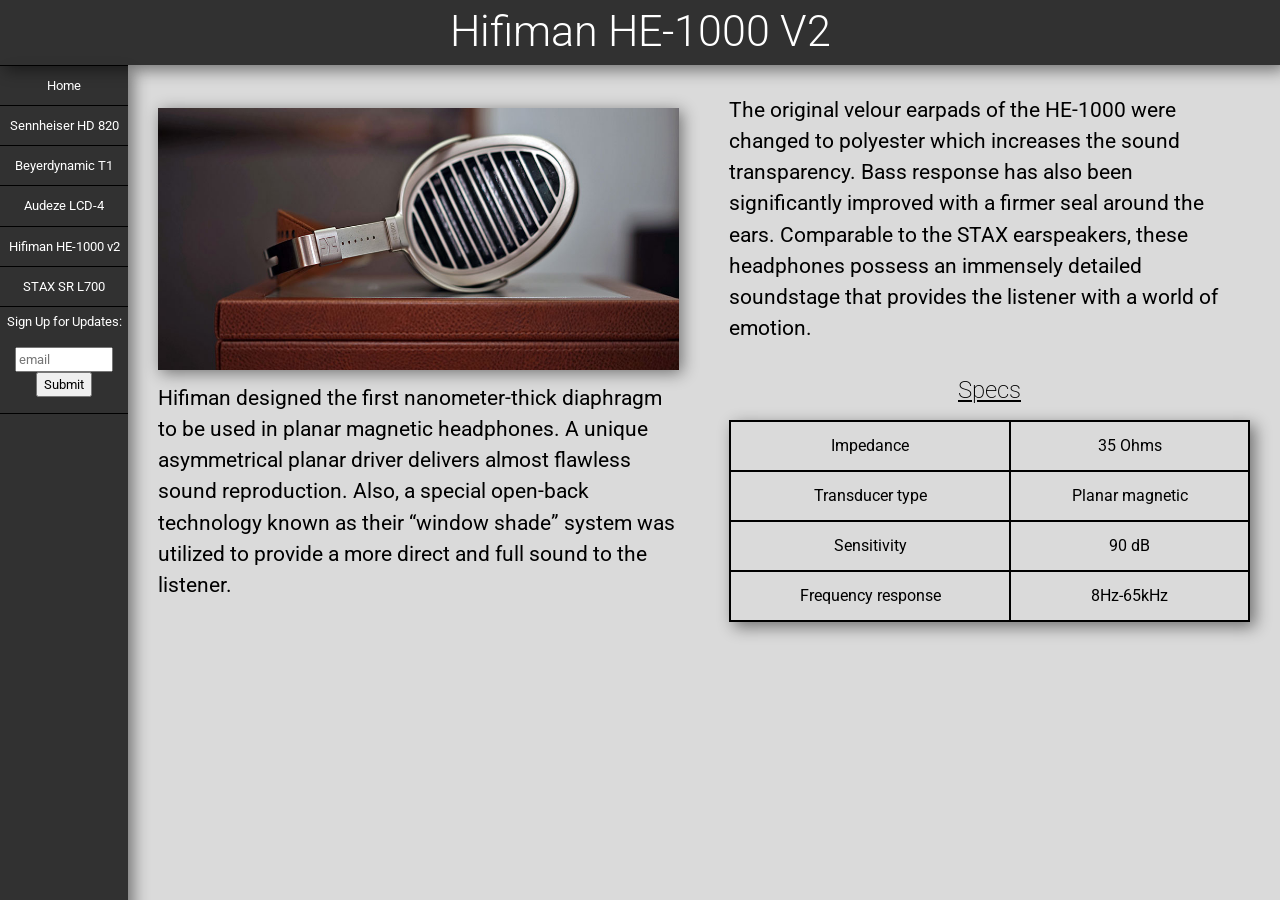
<file: projects/webDesignMidterm/HiFiman/HifiMan.html>
<!DOCTYPE html>

<html lang = "en">
    <head>
        <meta charset = "utf-8">
        <title>Hifiman</title>
        <link rel="icon" href="hifimanfavicon.png" type="image/gif" sizes="16x16">
        <link rel="stylesheet" href="https://maxcdn.bootstrapcdn.com/bootstrap/4.3.1/css/bootstrap.min.css"> <!--Contains CSS for responsive iFrame (found on W3 Schools https://www.w3schools.com/bootstrap/tryit.asp?filename=trybs_responsive_embed_4by3&stacked=h)--> <!--Also appears to contain CSS to make the content of the site fill the screen-->
        <link href="https://fonts.googleapis.com/css?family=Roboto:300,400" rel="stylesheet">
        <link rel = "stylesheet" type = "text/css" href = "ScalableContent.HifiMan.css">
    </head>

    <body>

        <div class="header">Hifiman HE-1000 V2</div>

        <ul class="sidenav">
            <li><a href="../Homepage/Homepage.html">Home</a></li>
            <li><a href="../Sennheiser/Sennheiser.html">Sennheiser HD 820</a></li>
            <li><a href="../Beyerdynamic/Beyerdynamic.html">Beyerdynamic T1</a></li>
            <li><a href="../Audeze/Audeze.html">Audeze LCD-4</a></li>
            <li><a href="../HiFiman/HifiMan.html">Hifiman HE-1000 v2</a></li>
            <li><a href="../STAX/STAX.html">STAX SR L700</a></li>
            <li>
                <form method="post" action="https://youtu.be/6n3pFFPSlW4" target="formsubmit.com/headphonenewssignups">
                    <p>Sign Up for Updates:</p>
                    <p>
                        <input name="email" type="email" placeholder="email" size="10" >
                        <input type="submit" value="Submit">
                    </p>
                </form>
            </li>   
        </ul>
        
        <div class="content">
            
            <div class="image">
                <img src = "he1000.jpg" alt="Hifiman HE-1000" style="width:100%;height:auto;">
            </div>

            <div class="body-text">
                <p>Hifiman designed the first nanometer-thick diaphragm to be used in planar magnetic headphones. A unique asymmetrical planar driver delivers almost flawless sound reproduction. Also, a special open-back technology known as their “window shade” system was utilized to provide a more direct and full sound to the listener. </p>
            </div>
                
            <div class="body-text">   
                <p>The original velour earpads of the HE-1000 were changed to polyester which increases the sound transparency. Bass response has also been significantly improved with a firmer seal around the ears. Comparable to the STAX earspeakers, these headphones possess an immensely detailed soundstage that provides the listener with a world of emotion.</p>
            </div>
            
            <div class="table">
                <table>
                    <caption>Specs</caption>
                    <tbody>
                    <tr>
                        <td>Impedance</td>
                        <td>35 Ohms</td>
                    </tr>
                    <tr>
                        <td>Transducer type</td>
                        <td>Planar magnetic</td>
                    </tr>
                    <tr>
                        <td>Sensitivity</td>
                        <td>90 dB</td>
                    </tr>
                    <tr>
                        <td>Frequency response</td>
                        <td>8Hz-65kHz</td>
                    </tr>
                    </tbody>
                </table>
            </div>
        </div>
    </body>
</html>
</file>
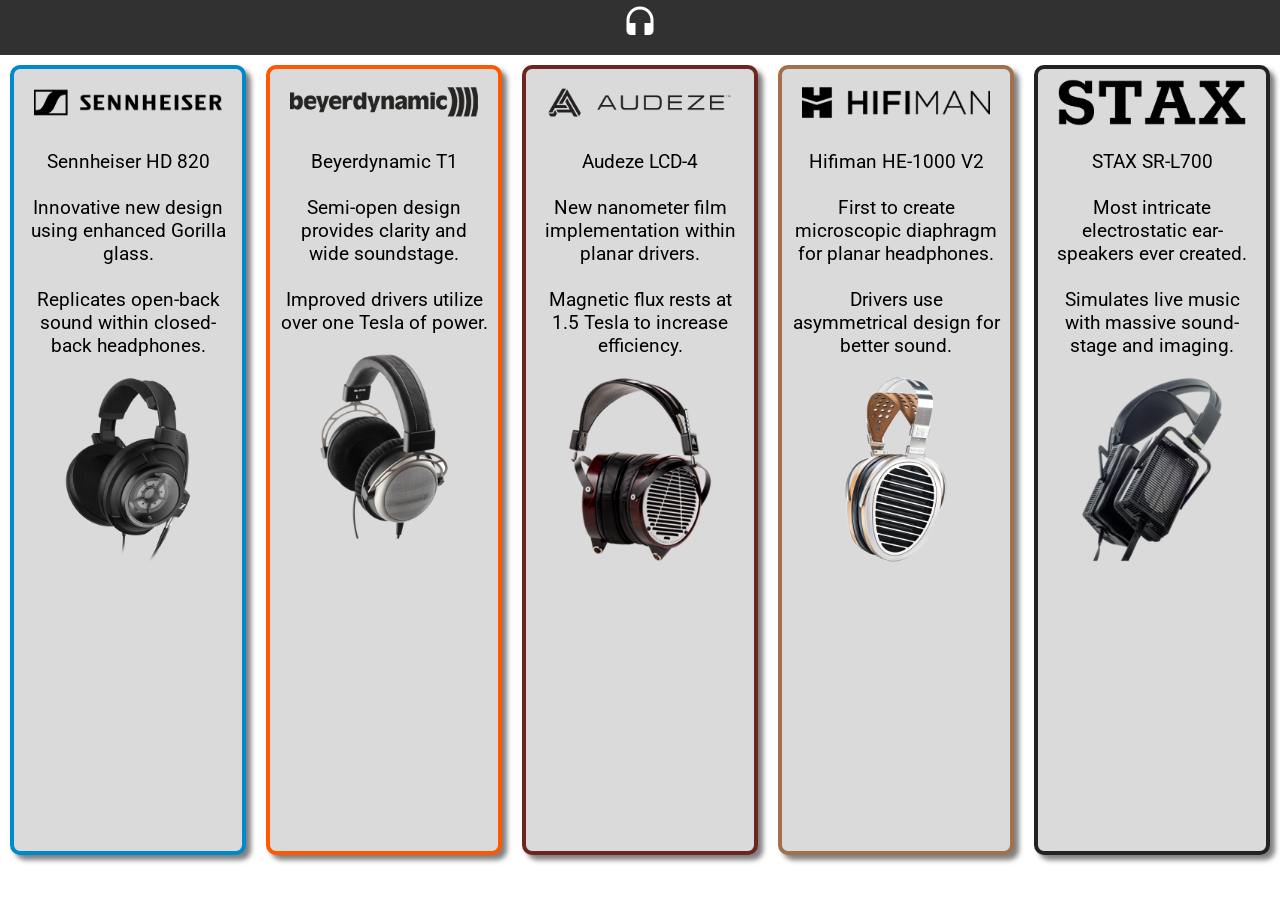
<file: projects/webDesignMidterm/Homepage/Homepage.html>
<!DOCTYPE html>

<html lang = "en">
    <head>
        <meta charset = "utf-8">
        <title>Flagship Headphones</title>
        <link rel="icon" type="image/gif" href="baseline_headset_black_18dp.png" sizes="16x16">
        <link rel = "stylesheet" type="text/css" href="./Flexbox.css">
        <link rel="stylesheet" href="https://fonts.googleapis.com/css?family=Roboto:300,400">
    </head>

    <body>

        <header>
            <img src="baseline_headset_white_18dp.png" alt="Headphone logo">
        </header>
        
        <div class="container">
            <a href="../Sennheiser/Sennheiser.html"><span></span>
                <img src = "sennheiserlogo.png" alt = "logo" style="max-width:90%;height:auto;">
                <p>Sennheiser HD 820<br><br>
                    Innovative new design using enhanced Gorilla glass.<br><br>
                    Replicates open-back sound within closed-back headphones.
                </p>
                <img src = "hd820.png" alt = "headphone" style="max-width:90%;height:auto;">
            </a>
            <a href="../Beyerdynamic/Beyerdynamic.html"><span></span>
                <img src = "beyerdynamics.png" alt = "logo" style="max-width:90%;height:auto;">
                <p>Beyerdynamic T1<br><br>
                    Semi-open design provides clarity and wide soundstage.<br><br>
                    Improved drivers utilize over one Tesla of power.
                </p>
                <img src = "t1.png" alt = "headphone" style="max-width:90%;height:auto;">
            </a>
            <a href="../Audeze/Audeze.html"><span></span>
                <img src = "audezelogo.png" alt = "logo" style="max-width:90%;height:auto;">
                <p>Audeze LCD-4<br><br>
                    New nanometer film implementation within planar drivers.<br><br>
                    Magnetic flux rests at 1.5 Tesla to increase efficiency.
                </p>
                <img src = "lcd4.png" style="max-width:90%;height:auto;" alt = "headphone">
            </a>
            <a href="../HiFiman/HifiMan.html"><span></span>
                <img src = "hifiman-logo.png" style="max-width:90%;height:auto;" alt = "logo">
                <p>Hifiman HE-1000 V2<br><br>
                    First to create microscopic diaphragm for planar headphones.<br><br>
                    Drivers use asymmetrical design for better sound.
                </p>
                <img src = "he1000.png" style="max-width:90%;height:auto;" alt = "headphone">
            </a>
            <a href="../STAX/STAX.html"><span></span>
                <img src = "staxlogo.png" style="max-width:90%;height:auto;" alt = "logo">
                <p>STAX SR-L700<br><br>
                    Most intricate electrostatic ear-speakers ever created.<br><br>
                    Simulates live music with massive sound-stage and imaging.
                </p>
                <img src = "l700.png" style="max-width:90%;height:auto;" alt = "headphone">
            </a>
        </div>
    </body>
</html>
</file>
<file: public/stylesheets/desktop.css>
/* Color Paletes
Dark:
-Background: #0b0c10
-Section Background: #1f2833
-Accent: #66fcf1
-Font: #e5e5e5

Light:
-Background: #fff
-Section Background: #bbb
-Accent: #00a9ba
-Font: #1a1a1a

*/

/* Elements */
* {
  box-sizing: border-box;
  padding: 0;
  margin: 0;
  scroll-behavior: smooth;
  /* -webkit-overflow-scrolling: touch; */
  /* overflow: hidden; */
  /* font-family: "Lucida Console", Monaco, monospace; */
}

body {
  background-color: #0b0c10;
  font-family: 'Courier New', Courier, monospace;
  overflow: hidden;
}

section {
  border-radius: 5vh;
  border: #0b0c10 solid 4vh;
  background-color: #1f2833;
  height: 100vh;
  color: #e5e5e5;
  padding: 8vh 8vw;
  display: grid;
  line-height: 1.6;
  scroll-snap-align: start;
  overflow-x: auto;
}

p {
  font-size: 1.2em;
}

h1 {
  color: #66fcf1;
  font-size: 2.2em;
}

h2 {
  font-size: 1.5em;
  /* font-weight: normal; */
  margin-top: 20px;
}

a {
  color: #66fcf1;
}

ul {
  padding-left: 30px;
}

li {
  /* overflow: visible; */
  font-size: 1.2em;
}

span {
  white-space: nowrap;
}

/* Classes */
.container {
  height: 100vh;
  width: 100%;
  overflow: auto;
  scroll-snap-type: y mandatory;
}

.nav {
  grid-row: 1;
  text-align: end;
}

.content {
  grid-row: 2;
}

.chevronDown {
  grid-row: 3;
  text-align: center;
  align-self: end;
}

.chevronUp {
  grid-row: 1;
  
  text-align: center;
  align-self: start;
}

.hidden {
  opacity: 0;
}

.columns3 {
  display: grid;
  grid-auto-flow: column;
  grid-auto-columns: auto;
  justify-items: center;
}

.columns3>div{
  text-align: center;
}

.columns4 {
  display: grid;
  grid-template-columns: repeat(4, 1fr);
  /* display: flex; */
  /* flex: 1 1 0; */
  /* flex-wrap: wrap; */
}

.mx-5 {
  margin: 0 5px;
}

.projectLink {
  /* position: absolute;
  bottom: 10px;
  right: -10px; */
  /* vertical-align: bottom;
  justify-self: right; */
  align-self: flex-end;
  margin-top: auto;
  padding-bottom: 0.7vw;
  cursor: pointer;
}

/* .linkImage {
  display: flex;
  margin: auto;
} */

/* IDs */
#project1 {
  background: linear-gradient(135deg, rgba(26, 117, 255, 0.8) 0%, rgba(0, 0, 255, 0) 100%),
    linear-gradient(360deg, #5af280 0%, rgba(0, 255, 0, 0) 100%),
    linear-gradient(225deg, #ff4d4d 0%, rgba(255, 0, 0, 0) 100%);
}

#project2 {
  background: linear-gradient(44.15deg, rgba(0, 0, 0, 0.8) 0%, rgba(0, 0, 0, 0) 98.56%),
    linear-gradient(180deg, rgba(255, 255, 255, 0.8) 0%, rgba(255, 255, 255, 0) 100%),
    linear-gradient(315deg, #b0b0b0 0%, rgba(176, 176, 176, 0) 100%);
}

#project3 {
  background: linear-gradient(270deg, rgba(75, 192, 192, 0.6) 0%, rgba(75, 192, 192, 0) 100%),
    linear-gradient(0deg, rgba(255, 99, 133, 0.6) 0%, rgba(255, 99, 133, 0) 100%),
    linear-gradient(180deg, rgba(54, 163, 235, 0.6) 0%, rgba(54, 163, 235, 0) 100%),
    linear-gradient(90deg, rgba(255, 160, 64, 0.6) 0%, rgba(255, 160, 64, 0) 100%), #dadada;
}

#project4 {
  background: #173e34;
}

#project5 {
  /* background: #1e2630;
  border: #66fcf1 solid 1px; */
  background: rgb(102,252,241);
  background: linear-gradient(142deg, rgba(102, 252, 242, 0.664) 0%, rgba(30,38,48,0.7609637605042017) 97%);
}

#footer {
  height: auto;
  padding: 2vh 2vw;
}

#linkGrid {
  display: flex;
  flex-direction: row;
  /* justify-content: center; */
  align-items: end;
  column-gap: 20px;
}

#scrollTop {
  text-align: center; 
  margin-top: 30px;
}

/* Horozontal scrolling containers */
.grid {
  display: grid;
}

.hs {
  display: grid;
  grid-gap: 30px;
  grid-template-columns: 10px;
  grid-auto-flow: column;
  grid-auto-columns: calc(50vw + 40px);
  grid-template-rows: minmax(50vh, 50vh);
  overflow-x:auto;
}

.item {
  background-color: white;
  border-radius: 10px;
  padding: 0 2vw;
  overflow: auto;
  display: inline-flex;
  flex-direction: column;
  /* cursor: pointer; */
}

.hs:before {
  content: '';
  width: 10px;
}

.hs:after {
  /* content: ''; */
  width: 10px;
}

/* Project Windows */

/* The Modal (w3 Schools) */
.modal {
  display: none; /* Hidden by default */
  position: fixed; /* Stay in place */
  z-index: 1; /* Sit on top */
  padding-top: 50px; /* Location of the box */
  left: 0;
  top: 0;
  width: 100%; /* Full width */
  height: 100%; /* Full height */
  overflow: auto; /* Enable scroll if needed */
  background-color: rgb(0,0,0); /* Fallback color */
  background-color: rgba(0,0,0,0.4); /* Black w/ opacity */
}

.modal-content {
  background-color: #fefefe;
  margin: auto;
  border-radius: 15px;
  width: 80%;
  height: 95%;
}

/* (https://codepen.io/JohJakob/pen/YPxgwo) */
.titlebar {
  background-color: rgb(39,41,42);
  height: 25px;
  font-family: -apple-system, BlinkMacSystemFont, 'Segoe UI', Roboto, Oxygen, Ubuntu, Cantarell, 'Open Sans', 'Helvetica Neue', sans-serif;
  font-weight: bold;
  color: #b1b2b4;
  border-top-left-radius: 10px;
  border-top-right-radius: 10px;
  display: flex;
  justify-content: space-between;
  padding-top: 3px;
}

.siteShowcase {
  overflow: auto;
  border-bottom-left-radius: 10px;
  border-bottom-right-radius: 10px;
  width: 100%;
  height: calc(100% - 25px);
}

.buttons {
  padding-left: 8px;
}

.minimize {
  background: #ffbd4c;
  font-size: 9pt;
  line-height: 11px;
  margin-left: 4px;
  width: 11px;
  height: 11px;
  border: 1px solid #e09e3e;
  border-radius: 50%;
  display: inline-block;
  cursor: pointer;
}

.zoom {
  background: #00ca56;
  font-size: 9pt;
  line-height: 11px;
  margin-left: 6px;
  width: 11px;
  height: 11px;
  border: 1px solid #14ae46;
  border-radius: 50%;
  display: inline-block;
}

/* Slideshow (w3 Schools)*/
/* Slideshow container */
.slideshow-container {
  /* max-width: 1000px; */
  position: relative;
  margin: auto;
  height: calc(100% - 25px);
  overflow-y: auto;
  border-bottom-left-radius: 10px;
  border-bottom-right-radius: 10px;
}

.slideImage {
  width: 100%;
}

/* Next & previous buttons */
.prev, .next {
  cursor: pointer;
  position: absolute;
  top: 50%;
  width: auto;
  padding: 16px;
  margin-top: -22px;
  color: black;
  font-weight: bold;
  font-size: 18px;
  transition: 0.6s ease;
  border-radius: 0 3px 3px 0;
  user-select: none;
}

/* Position the "next button" to the right */
.next {
  right: 0;
  border-radius: 3px 0 0 3px;
}

/* On hover, add a black background color with a little bit see-through */
.prev:hover, .next:hover {
  background-color: rgba(0,0,0,0.8);
}

/* Caption text */
.text {
  color: black;
  font-size: 15px;
  padding: 8px 12px;
  position: absolute;
  bottom: 8px;
  width: 100%;
  text-align: center;
}

/* Number text (1/3 etc) */
.numbertext {
  color: black;
  font-size: 12px;
  padding: 8px 12px;
  position: absolute;
  top: 0;
}

/* Animations */

/* Fading animation modal */
.fade {
  -webkit-animation-name: fade;
  -webkit-animation-duration: 1s;
  animation-name: fade;
  animation-duration: 1s;
}

@-webkit-keyframes fade {
  from {opacity: .4} 
  to {opacity: 1}
}

@keyframes fade {
  from {opacity: .4} 
  to {opacity: 1}
}

/* Content fade */
.fade-in {
  animation: fadeIn ease 1s;
}
@keyframes fadeIn {
  0% {
    opacity: 0;
  }
  100% {
    opacity: 1;
  }
}

.fade-out {
  animation: fadeOut ease 0.5s;
}
@keyframes fadeOut {
  0% {
    opacity: 1;
  }
  100% {
    opacity: 0;
  }
}

.clickable {
  cursor: pointer;
  transition: all .2s ease-in-out;
}
.clickable:hover {
  transform: scale(1.3);
}

/* Pulse Animation (https://codepen.io/olam/pen/zcqea)*/
.pulse {
  /* margin:100px; */
  /* display: block; */
  /* width: 22px; */
  /* height: 22px; */
  border-radius: 50%;
  /* background: #cca92c; */
  cursor: pointer;
  box-shadow: 0 0 0 rgba(102, 252, 241, 0.4);
  animation: pulse 2s infinite;
}
.pulse:hover {
  animation: none;
}

@-webkit-keyframes pulse {
  0% {
    /* 102, 252, 241 - Theme color */
    -webkit-box-shadow: 0 0 0 0 rgba(255, 255, 255, 0.4);
  }
  70% {
      -webkit-box-shadow: 0 0 0 10px rgba(255, 255, 255, 0.4);
  }
  100% {
      -webkit-box-shadow: 0 0 0 0 rgba(255, 255, 255, 0.4);
  }
}
@keyframes pulse {
  0% {
    -moz-box-shadow: 0 0 0 0 rgba(255, 255, 255, 0.4);
    box-shadow: 0 0 0 0 rgba(255, 255, 255, 0.4);
  }
  70% {
      -moz-box-shadow: 0 0 0 10px rgba(255, 255, 255, 0);
      box-shadow: 0 0 0 10px rgba(255, 255, 255, 0);
  }
  100% {
      -moz-box-shadow: 0 0 0 0 rgba(255, 255, 255, 0);
      box-shadow: 0 0 0 0 rgba(255, 255, 255, 0);
  }
}


/* On smaller screens, decrease text size */
@media only screen and (max-width: 300px) {
  .prev, .next,.text {font-size: 11px}
}

@media screen and (max-width: 800px) {
  
  .columns4 {
    grid-template-columns: repeat(2, 1fr);
  }

  .columns3 {
    grid-auto-flow: unset;
    grid-template-columns: repeat(1, 1fr);
  }

}
</file>
<file: public/stylesheets/mobile.css>
/* Elements */
body {
  padding: 0;
  margin: 0;
}

a {
  padding: 3vw;
}

h1 {
  text-align: center;
}

ul {
  font-size: medium;
}

section {
  border-radius: 0;
  border: none;
  margin: 0;
  padding: 6vh 8vw 10vh;
  height: 100vh;
  /* overflow-x: hidden; */
}

/* Classes */
.nav {
  text-align: center;
}

.item {
  padding: 0 5vw;
  scroll-snap-align: center;
}

.item li {
  font-size: 1em;
}

/* .columns3 {
  grid-auto-flow: unset;
  grid-template-columns: repeat(1, 1fr);
} */
/* 
.columns4 {
  grid-template-columns: repeat(2, 1fr);
} */

.chevronDown, .chevronUp {
  display: none;
}

.content {
  grid-row: auto;
}

/* IDs */
#projects {
  padding: 6vh 0 10vh;
}

#footer {
  height: 100vh;
}

#skills {
  overflow:hidden;
}

/* Horozontal Scrolling Containers */
.hs {
  grid-auto-columns: calc(55vw + 40px);
  grid-template-rows: minmax(60vh, 60vh);
  scroll-snap-type: x mandatory;
  grid-template-columns: 15vw;
}

.hs:before,
.hs:after {
  content: '';
  width: 15vw;
}

/* Adjustments for smaller mobile devices */
@media screen and (max-width: 360px) {
  p, ul, a {
    font-size: medium;
  }
  h1 {
      font-size: larger;
  }
  h2 {
      font-size: large;
  }
}

@media screen and (max-width: 320px) {
  section {
    line-height: 1.3;
  }
  li {
    font-size: 12px;
  }
}
</file>
<file: public/stylesheets/timeline.css>
/* #timeline * {
  overflow:visible;
} */

#experience .content {
  min-height: 65vh;
  display: flex;
  flex-direction: column;
}

#timeline {
  display: flex;
  justify-content: center;
  align-items: center;
  min-height: 320px;
  /* overflow: visible; */
}

#line {
  /* align-self: center;
  justify-self: center; */
  display: flex;
  width: 100%;
  height: 5px;
  background-color: #66FCF1;
  align-items: center;
}

#organizations {
  display: flex;
  justify-content: space-between;
  width: 85%;
  margin: 0 7.5%;
}

.orgContainer {
  height: 200px;
  display: flex;
  flex-direction: column;
  align-items: center;
  justify-content: center;
  /* cursor: pointer; */
}

.org {
  display: flex;
  border-radius: 50%;
  height: 40px;
  width: 40px;
  background-color: #66FCF1;
  margin: 20px 0 20px 0;
  /* cursor: pointer; */
}

.org > img {
  margin: auto;
  width: 25px;
}

.orgText {
  transform: rotateZ(-45deg);
  text-indent: -20px;
  width: 50px;
  height: 50px;
  margin-top: -50px;
  padding-bottom: 20px;
  margin-right: calc(-80px + 2vw);
}

.descriptionContainer {
  margin-top: -50px;
  overflow-y: auto;
}

.org.active {
  background-color: #45A29E;
  border: 3px solid #66FCF1;
}

.orgDescription {
  display: none;
}

.orgDescription.active {
  display: inline-block;
}

@media screen and (max-width: 716px) {
  #line {
    background-color: rgba(0, 0, 0, 0);
    height: 200px;
  }

  #organizations {
    justify-content: space-evenly;
    flex-flow: row wrap;
    margin-top: 20px;
  }

  .orgContainer {
    height: 100px;
    width: 100px;
    flex-direction: column-reverse;
    align-items: center;
    justify-content: initial;
    margin: 10px;
  }

  .orgText {
    transform: initial;
    text-indent: initial;
    margin-top: initial;
    padding-bottom: initial;
    margin-right: initial;
    width: initial;
    padding-top: 5px;
  }

  .org {
    margin: 0;
  }

  .orgText p {
    font-size: 12px;
    text-align: center;
  }
  
  #experience .content ul {
    font-size: 13px;
  }

  .descriptionContainer {
    margin-top: 20px;
  }
}

@media screen and (max-width: 350px) {
  .orgContainer {
    height: 80px;
    width: 80px;
  }
  
  .org {
    height: 30px;
    width: 30px;
  }

  .org > img {
    width: 20px;
  }

  .descriptionContainer {
    margin-top: 0px;
  }

  .orgText p,
  #experience .content ul  {
    font-size: 12px;
  }

}
</file>
<file: projects/snapDataVisualizer/Assets/Homepage.css>
* { 
    font-family: 'Roboto', sans-serif; /* Seclects the font to be used from externally linked Google fonts CSS sheet*/
    box-sizing: border-box;
}

html, body {
    background-color: white; /*sets the background for the whole document*/
    margin: 0;
    line-height: 1.5;
    height: 85%;
    margin: 0;
    padding: 0;
}

div.header{
    background-color: rgba(45,45,45,0.98); /*header background color*/
    color: white; /* Changes the color of the text in the header*/
    font-size: 2.7em; /* Changes the size of the text in the header*/
    text-align: center; /*centers header text*/
    position: sticky; /* Keeps the header at the top even while scrolling*/
    top: 0; /*positions header at the top of the page*/
    z-index:3; /* Keeps the header from being hidden behind other elements while scrolling*/
    box-shadow: 5px 5px 15px rgba(0, 0, 0, 0.74); /*Adds a shadow to the element*/
    font-weight: 300;
}

div.content {
    padding: 30px; 
    background-color: rgb(218, 218, 218);
    box-shadow: 5px 5px 10px rgba(48, 48, 48, 0.479);
    margin:30px;
}

div.column{
    float: left;
    width: 50%;
    padding-top:0;
    padding-right: 30px; 
    /* margin-right: 10px; */
}

.contentSplit:after {
    content: "";
    display: table;
    clear: both;
}

#drop_zone{
    border: 2px dashed black;
    width: 100%;
    height: 100px;
    background: rgba(0, 0, 0, 0.308);
    margin-top: 30px;
}

/******************************************************************************************************
I learned this method of making an iFrame responsive from https://www.youtube.com/watch?v=X4t0JxiBeO0 */

div.responsive{ 
    width: 100%;
    height: 0;
    padding-bottom: 56.25%;
    position: relative;
    box-shadow: 3px 3px 15px rgba(0, 0, 0, 0.479); /*Adds a shadow to the element*/
}

div.responsive iframe {
    position:absolute;
    width: 100%;
    height: 100%;
    border: none;
   }

/******************************************************************/

@media screen and (max-width: 950px) { /*Changes the following attributes when the width of the window is less than 950 pixels*/
    div.column{
        float:none;
        width: 100%;
    }
}

@media only screen and (orientation:portrait) and (-webkit-min-device-pixel-ratio: 2) { /*Applies this layout to high DPI devices that are in portrait orientation (Usually mobile devices)*/    
    html,
    body {
       zoom: 120%; /*zoom makes everything big enough high dpi displays*/
    }
    
    div.column{
        float:none;
        width: 100%;
    }
}
</file>
<file: projects/firstWebsite/color.css>
body { background-color: #1a75ff; color: #ffffff; 
	font-family: sans-serif; }
h1 { background-color: #000000; color: #4d94ff;
	font-family: Verdana, Arial, sans-serif; }
b { font-family: Verdana; }
h2 { font-family: Verdana; }
footer { color: #000000; }
nav { background-color: #ffffff }
table { border-collapse: collapse; }
table, td, th { border: 3px solid black; }
td { padding: 5px; text-align: center; }
</file>
<file: projects/snapDataVisualizer/Assets/MainView.css>
* {
   font-family: "Roboto", sans-serif; /* Seclects the font to be used from externally linked Google fonts CSS sheet*/
   outline: none;
}

html,
body {
   line-height: 1.5;
   margin: 0;
   padding: 0;
   background-color: rgb(218, 218, 218);
   /* height: 85%; Broke the header sticky attribute*/
}

#map {
   height: 450px; /*Work on this to make responsive*/
}

div.header {
   background-color: rgba(45, 45, 45, 0.98); /*header background color*/
   color: white; /* Changes the color of the text in the header*/
   font-size: 2.7em; /* Changes the size of the text in the header*/
   text-align: center; /*centers header text*/
   position: sticky; /* Keeps the header at the top even while scrolling*/
   top: 0; /*positions header at the top of the page*/
   z-index: 3; /* Keeps the header from being hidden behind other elements while scrolling*/
   box-shadow: 5px 5px 15px rgba(0, 0, 0, 0.74); /*Adds a shadow to the element*/
   font-weight: 300;
}

/* https://www.w3schools.com/css/css_navbar_vertical.asp */
ul.sidenav {
   list-style-type: none; /* Removes default style attributes from list elements*/
   margin: 0; /*allows the nav bar to be right up against other elements (and the edge of the window)*/
   padding: 0; /*allows the content within the nav bar to push up to the edge of the nav bar*/
   width: 10%; /*Restricts the nav bar to only the left 10% of the screen*/
   background-color: rgba(45, 45, 45, 0.98);
   position: fixed; /*fixes position of the nav bar so that it doesnt move from the left side of the screen*/
   height: 100%; /*Sets the nav bar to span the whole height of the scree*/
   overflow: auto; /*allows the nav bar to become scrollable if the height of the window is too short*/
   text-align: center; /*Centers the text within the nav bar (horozontally)*/
   box-shadow: 5px 5px 15px rgba(0, 0, 0, 0.479); /*Adds a shadow to the element*/
}

ul.sidenav li a {
   display: block; /*Sets the list elements (and the links) as blocks (that are clickable because of the "a" attribute)*/
   color: white; /*Sets the text color*/
   padding: 10px 5px; /*Sets padding within the block elements so that the text within has some space to breath*/
   text-decoration: none; /*Removes the decoration and other attributes from the links (Links have wierd attributes like being blue and underlined and changing color after that site has been visited. That is all gone now)*/
   font-size: 1vw; /*Changes the font size but also makes it responsive so that as the nav bar changes size, the text can also change size so that it doesn't get cut off*/
   border-top: 1px solid black; /*Sets a border along the top of each element. This seperates them visually*/
}

ul.sidenav li:last-child a {
   border-bottom: 1px solid black;
}

ul.sidenav li a:hover {
   background-color: rgba(70, 70, 70, 0.98);
   color: white; /*Sets the text color*/
}

div.infoPane {
   background-color: rgba(45, 45, 45, 0.98);
   margin-left: 85%; /*pushes the div to the right hand side of the page*/
   width: 15%; /*ends the div at the edge of the page*/
   position: fixed; /*fixes position of the nav bar so that it doesnt move from the left side of the screen*/
   height: 100%; /*Sets the nav bar to span the whole height of the scree*/
   box-shadow: 5px 5px 15px rgba(0, 0, 0, 0.479); /*Adds a shadow to the element*/
   color: white;
   overflow: auto; /*allows the nav bar to become scrollable if the height of the window is too short*/
}

div.info {
   font-size: 1vw;
   margin: 10px;
}

div.content {
   margin-left: 10%; /*Sets the content container so that it doesn't overlap with the nav bar*/
   margin-right: 15%; /* Sets the content container so that it doesn't overlap with the info pannel*/
   padding: 30px;
   height: 100%;
}

/* from w3 schools https://www.w3schools.com/howto/howto_js_rangeslider.asp */
.slider {
   width: 100%; /* Full-width */
   height: 25px; /* Specified height */
   background: #d3d3d3; /* Grey background */
   opacity: 0.7; /* Set transparency (for mouse-over effects on hover) */
   -webkit-transition: 0.2s; /* 0.2 seconds transition on hover */
   transition: opacity 0.2s;
}

.slider:hover {
   opacity: 1;
}

div.timeline {
   border-color: black;
   border-style: solid;
   border-radius: 1em;
   display: grid;
   padding: 10px 5px 0px 5px;
}

div.playcontainer {
   grid-column-start: 1;
   grid-column-end: 2;
}

div.clearMarkers {
   grid-column-start: 29;
   grid-column-end: 30;
}

div.slidecontainer {
   grid-column-start: 2;
   grid-column-end: 28;
}

div.timelinePosition {
   grid-row-start: 2;
   grid-row-end: 3;
   grid-column-start: 15;
}

div.buttons {
   text-align: center;
}

div.expandableLists {
   /* padding: 10px 0 20px 0; */
   column-count: 2;
}

details {
   break-inside: avoid;
}

#memoriesList{
   column-count: 2;
}

/* Styles the play/pause button for the timeline... Weird bug with it moving up when paused... Low-prio
/* https://css-tricks.com/making-pure-css-playpause-button/ */
button.play {
   --wide: 10px;
   border: 0;
   background: transparent;
   box-sizing: border-box;
   width: 0;
   height: calc(var(--wide) * 2);
   border-color: transparent transparent transparent #202020;
   transition: 100ms all ease;
   cursor: pointer;

   border-style: solid;
   border-width: var(--wide) 0 var(--wide) calc(var(--wide) * 60 / 37);
}
button.pause {
   --wide: 10px;
   border: 0;
   background: transparent;
   box-sizing: border-box;
   width: 0;
   height: calc(var(--wide) * 2);
   border-color: transparent transparent transparent #202020;
   transition: 100ms all ease;
   cursor: pointer;

   border-style: double;
   border-width: 0 0 0 calc(var(--wide) * 60 / 37);
}
button.play:hover {
   border-color: transparent transparent transparent #404040;
}
button.paused:hover {
   border-color: transparent transparent transparent #404040;
}

/****** CSS for responsive webpage ******/
/******  Works okay, not perfect  ******/

@media screen and (max-width: 950px) {
   /*Changes the following attributes when the width of the window is less than 950 pixels*/

   ul.sidenav {
      width: 100%; /*Changes the width of the nav bar to take up the whole width of the screen*/
      height: auto; /*Changes the height of the Nav Bar so that it only takes up what it needs*/
      position: relative; /*Adjusts the position of the nav bar so it can be scrolled past and the content underneath can be viewed*/
   }

   ul.sidenav li a {
      font-size: 1em; /*Font size change because the 1.3vw is too small on this screen size*/
      padding: 8px; /*Changes the padding so that the nav bar boxes aren't too big*/
   }

   div.content {
      margin-left: 2%; /*sets the content so that it can span the whole screen instead of having an empty space to the left*/
      /* column-count: 1; Changes the multicolumn layout to only one column of content */
   }

   ul.sidenav form {
      font-size: 1em; /*Font size change because the 1.3vw is too small on this screen size*/
   }

   div.infoPane {
      width: 100%; /*Changes the width of the nav bar to take up the whole width of the screen*/
      height: auto; /*Changes the height of the Nav Bar so that it only takes up what it needs*/
      position: relative;
      margin-left: 0%;
   }

   div.content {
      margin-right: 0%;
   }

   div.expandableLists {
      column-count: 1;
   }
   
   #memoriesList{
      column-count: 1;
   }

}

@media only screen and (orientation: portrait) and (-webkit-min-device-pixel-ratio: 2) {
   /*Applies this layout to high DPI devices that are in portrait orientation (Usually mobile devices)*/
   /*The problem with using this to apply this CSS to mobile devices is that it also applies it to high DPI desktop devices when the browser window is taller than it is wide*/

   html,
   body {
      zoom: 160%; /*zoom makes everything big enough high dpi displays*/
   }

   ul.sidenav {
      width: 100%; /*Changes the width of the nav bar to take up the whole width of the screen*/
      height: auto; /*Changes the height of the Nav Bar so that it only takes up what it needs*/
      position: relative; /*Adjusts the position of the nav bar so it can be scrolled past and the content underneath can be viewed*/
   }

   ul.sidenav li a {
      font-size: 1em; /*Font size change because the 1.3vw is too small on this screen size*/
      padding: 8px; /*Changes the padding so that the nav bar boxes aren't too big*/
   }

   div.infoPane {
      width: 100%; /*Changes the width of the nav bar to take up the whole width of the screen*/
      height: auto; /*Changes the height of the Nav Bar so that it only takes up what it needs*/
      position: relative;
      margin-left: 0%;
   }

   div.content {
      margin: 0; /*sets the content so that it can span the whole screen instead of having an empty space to the left*/
      /* column-count: 1; Changes the multicolumn layout to only one column of content */
   }

   ul.sidenav form {
      font-size: 1em; /*Font size change because the 1.3vw is too small on this screen size*/
   }

   div.expandableLists {
      column-count: 1;
   }

   #memoriesList{
      column-count: 1;
   }
}
</file>
<file: projects/webDesignMidterm/Audeze/ScalableContent.Audeze.css>
* { /* attributes applied to the whole web page*/
    font-family: 'Roboto', sans-serif; /* Seclects the font to be used from externally linked Google fonts CSS sheet*/
}

html, body {
    background-color: rgb(218, 218, 218); /*sets the background for the whole document*/
}

div.header{
    background-color: rgba(45,45,45,0.98); /*header background color*/
    color: white; /* Changes the color of the text in the header*/
    font-size: 2.7em; /* Changes the size of the text in the header*/
    text-align: center; /*centers header text*/
    position: sticky; /* Keeps the header at the top even while scrolling*/
    top: 0; /*positions header at the top of the page*/
    z-index:3; /* Keeps the header from being hidden behind other elements while scrolling*/
    box-shadow: 5px 5px 15px rgba(0, 0, 0, 0.74); /*Adds a shadow to the element*/
    font-weight: 300;
}

/*W3 Schools taught me how to set up a Nav Bar like this*/

ul.sidenav {
    list-style-type: none; /* Removes default style attributes from list elements*/
    margin: 0; /*allows the nav bar to be right up against other elements (and the edge of the window)*/
    padding: 0; /*allows the content within the nav bar to push up to the edge of the nav bar*/
    width: 10%; /*Restricts the nav bar to only the left 10% of the screen*/
    background-color: rgba(45,45,45,0.98);
    position: fixed; /*fixes position of the nav bar so that it doesnt move from the left side of the screen*/
    height: 100%; /*Sets the nav bar to span the whole height of the scree*/
    overflow: auto; /*allows the nav bar to become scrollable if the height of the window is too short*/
    text-align: center; /*Centers the text within the nav bar (horozontally)*/
    box-shadow: 5px 5px 15px rgba(0, 0, 0, 0.479); /*Adds a shadow to the element*/
}

ul.sidenav li a { 
    display: block; /*Sets the list elements (and the links) as blocks (that are clickable because of the "a" attribute)*/
    color: white; /*Sets the text color*/
    padding: 10px 5px; /*Sets padding within the block elements so that the text within has some space to breath*/
    text-decoration: none; /*Removes the decoration and other attributes from the links (Links have wierd attributes like being blue and underlined and changing color after that site has been visited. That is all gone now)*/
    font-size: 1vw; /*Changes the font size but also makes it responsive so that as the nav bar changes size, the text can also change size so that it doesn't get cut off*/
    border-top: 1px  solid black; /*Sets a border along the top of each element. This seperates them visually*/
}

ul.sidenav form{
    border-top: 1px  solid black; /*Sets a border along the top of each element. This seperates them visually*/
    border-bottom: 1px  solid black; /*Sets a border along the top of each element. This seperates them visually*/
    text-align: center; /*Centers the text within the nav bar (horozontally)*/
    color: white; /*Sets the text color*/
    padding: 5px 0 0 0;
    font-size: 1vw; /*Changes the font size but also makes it responsive so that as the nav bar changes size, the text can also change size so that it doesn't get cut off*/
    padding: 5px 0 0 0;
}

ul.sidenav li a:hover { /*Changes the attributes of the Nav bar links they are hovered over*/
    background-color: rgba(70, 70, 70, 0.98);
    color: white; /*Sets the text color*/
}

div.content {
    
    margin-left: 10%; /*Sets the content container so that it doesn't interfere with the nav bar*/
    padding: 30px; /*Creates padding so that content within the element are not up agiainst the side of the element*/
    height: 100%; /*sets element to span the entire height of the window*/
    column-count: 2; /*splits the content within the div into two seperate columns*/
    column-gap: 50px; /*seperates the two columns so that they aren't right up against eachother*/
}

div.embed-responsive{
    box-shadow: 3px 3px 15px rgba(0, 0, 0, 0.479); /*Adds a shadow to the element*/
}

div.body-text {
    color: black; /*Sets the text color*/
    font-size: 1.3em; /*Sets font size*/
}

div.body-text p{
    display:inline-block; /*Forces the whole element to remain inside the same column rather than being split up over two columns*/
}

table{
    border-collapse: collapse; /*Sets the table border to collapse into a single border*/
    width: 100%; /*Sets the table to span the whole width of the column*/
    box-shadow: 5px 5px 15px rgba(0, 0, 0, 0.479); /*Adds a shadow to the element*/
  }

table caption{
    text-align: center; /*Centers the caption text (horozontally)*/
    color: black; /*Sets the text color*/
    caption-side:top; /*Sets the caption to be above the table*/
    font-size: 1.5em; /*Sets font size*/
    font-weight: 200; /*Sets the font weight heavier than default*/
    text-decoration: underline black; /*Creates an underline of the caption text*/
}
  
table,tr,td{
    border: 2px solid black; /*Creates and styles the border for the table*/
    color: black; /*Sets the text color*/
    text-align: center; /*Centers the text within the table (horozontally)*/
    padding: 10px; /*Adds padding to the table so the border isn't up against the text*/
  }

  @media screen and (max-width: 950px) { /*Changes the following attributes when the width of the window is less than 950 pixels*/
    
    ul.sidenav { 
        width: 100%; /*Changes the width of the nav bar to take up the whole width of the screen*/
        height: auto; /*Changes the height of the Nav Bar so that it only takes up what it needs*/
        position: relative; /*Adjusts the position of the nav bar so it can be scrolled past and the content underneath can be viewed*/
    }
  
    ul.sidenav li a {
        font-size: 1em; /*Font size change because the 1.3vw is too small on this screen size*/
        padding: 8px; /*Changes the padding so that the nav bar boxes aren't too big*/
    }
  
    div.content {
        margin-left: 0; /*sets the content so that it can span the whole screen instead of having an empty space to the left*/
        column-count: 1; /*Changes the multicolumn layout to only one column of content*/
    }

    ul.sidenav form {
        font-size: 1em; /*Font size change because the 1.3vw is too small on this screen size*/
    }
}

@media only screen and (orientation:portrait) and (-webkit-min-device-pixel-ratio: 2) { /*Applies this layout to high DPI devices that are in portrait orientation (Usually mobile devices)*/    

    html, body{
        zoom:150%; /*zoom makes everything big enough high dpi displays*/
    }
    
    ul.sidenav { 
        width: 100%; /*Changes the width of the nav bar to take up the whole width of the screen*/
        height: auto; /*Changes the height of the Nav Bar so that it only takes up what it needs*/
        position: relative; /*Adjusts the position of the nav bar so it can be scrolled past and the content underneath can be viewed*/
    }
  
    ul.sidenav li a {
        font-size: 1em; /*Font size change because the 1.3vw is too small on this screen size*/
        padding: 8px; /*Changes the padding so that the nav bar boxes aren't too big*/
    }
  
    div.content {
        margin-left: 0; /*sets the content so that it can span the whole screen instead of having an empty space to the left*/
        column-count: 1; /*Changes the multicolumn layout to only one column of content*/
    }

    ul.sidenav form {
        font-size: 1em; /*Font size change because the 1.3vw is too small on this screen size*/
    }
}
</file>
<file: projects/webDesignMidterm/Beyerdynamic/ScalableContent.Beyerdynamic.css>
* { /* attributes applied to the whole web page*/
    font-family: 'Roboto', sans-serif; /* Seclects the font to be used from externally linked Google fonts CSS sheet*/
}

html, body {
    margin:0; /*makes the content go to the edge of the screen*/
    background-color: rgb(218, 218, 218) /*sets the background color of the whole page*/
}

div.header{
    background-color: rgba(45,45,45,0.98); /*header background color*/
    color: white; /* Changes the color of the text in the header*/
    font-size: 2.7em; /* Changes the size of the text in the header*/
    text-align: center; /*centers header text*/
    position: sticky; /* Keeps the header at the top even while scrolling*/
    top: 0; /*positions header at the top of the page*/
    z-index:3; /* Keeps the header from being hidden behind other elements while scrolling*/
    box-shadow: 5px 5px 15px rgba(0, 0, 0, 0.479); /*Adds a shadow to the element*/
    font-weight: 300;
}

/*W3 Schools taught me how to set up a Nav Bar like this*/

ul.sidenav {
    list-style-type: none; /* Removes default style attributes from list elements*/
    margin: 0; /*allows the nav bar to be right up against other elements (and the edge of the window)*/
    padding: 0; /*allows the content within the nav bar to push up to the edge of the nav bar*/
    width: 10%; /*Restricts the nav bar to only the left 10% of the screen*/
    background-color: rgba(45,45,45,0.98);
    position: fixed; /*fixes position of the nav bar so that it doesnt move from the left side of the screen*/
    height: 100%; /*Sets the nav bar to span the whole height of the scree*/
    overflow: auto; /*allows the nav bar to become scrollable if the height of the window is too short*/
    text-align: center; /*Centers the text within the nav bar (horozontally)*/
    box-shadow: 5px 5px 15px rgba(0, 0, 0, 0.479); /*Adds a shadow to the element*/
}

ul.sidenav li a { 
    display: block; /*Sets the list elements (and the links) as blocks (that are clickable because of the "a" attribute)*/
    color: white; /*Sets the text color*/
    padding: 10px 5px; /*Sets padding within the block elements so that the text within has some space to breath*/
    text-decoration: none; /*Removes the decoration and other attributes from the links (Links have wierd attributes like being blue and underlined and changing color after that site has been visited. That is all gone now)*/
    font-size: 1vw; /*Changes the font size but also makes it responsive so that as the nav bar changes size, the text can also change size so that it doesn't get cut off*/
    border-top: 1px  solid black; /*Sets a border along the top of each element. This seperates them visually*/
}

ul.sidenav form{
    border-top: 1px  solid black; /*Sets a border along the top of each element. This seperates them visually*/
    border-bottom: 1px  solid black; /*Sets a border along the top of each element. This seperates them visually*/
    text-align: center; /*Centers the text within the nav bar (horozontally)*/
    color: white; /*Sets the text color*/
    font-size: 1vw; /*Changes the font size but also makes it responsive so that as the nav bar changes size, the text can also change size so that it doesn't get cut off*/
    padding: 5px 0 0 0;
}
 
ul.sidenav li a:hover { /*Changes the attributes of the Nav bar links they are hovered over*/
    background-color: rgba(70, 70, 70, 0.98);
    color: white; /*Sets the text color*/
}

div.content {
    margin-left: 10%; /*Sets the content container so that it doesn't interfere with the nav bar*/
    padding: 30px; /*Creates padding so that content within the element are not up agiainst the side of the element*/
    height: 100%; /*sets element to span the entire height of the window*/
    column-count: 2; /*splits the content within the div into two seperate columns*/
    column-gap: 50px; /*seperates the two columns so that they aren't right up against eachother*/
}

div.body-text {
    color: black; /*Sets the text color*/
    font-size: 1.3em; /*Sets font size*/
}

div.body-text p{
    display:inline-block; /*Forces the whole element to remain inside the same column rather than being split up over two columns*/
}

table{
    border-collapse: collapse; /*Sets the table border to collapse into a single border*/
    width: 100%; /*Sets the table to span the whole width of the column*/
    box-shadow: 5px 5px 15px rgba(0, 0, 0, 0.479); /*Adds a shadow to the element*/
  }

table caption{
    text-align: center; /*Centers the caption text (horozontally)*/
    color: black; /*Sets the text color*/
    caption-side:top; /*Sets the caption to be above the table*/
    font-size: 1.5em; /*Sets font size*/
    font-weight: 200; /*Sets the font weight heavier than default*/
    text-decoration: underline black; /*Creates an underline of the caption text*/
}
  
table,tr,td{
    border: 2px solid black; /*Creates and styles the border for the table*/
    color: black; /*Sets the text color*/
    text-align: center; /*Centers the text within the table (horozontally)*/
    padding: 10px; /*Adds padding to the table so the border isn't up against the text*/
  }


div.image{
    box-shadow: 3px 3px 15px rgba(0, 0, 0, 0.479); /*Adds a shadow to the element*/
    margin: 13px auto;
    display:inline-block;
}

@media screen and (max-width: 950px) { /*Changes the following attributes when the width of the window is less than 950 pixels*/
    
    ul.sidenav { 
        width: 100%; /*Changes the width of the nav bar to take up the whole width of the screen*/
        height: auto; /*Changes the height of the Nav Bar so that it only takes up what it needs*/
        position: relative; /*Adjusts the position of the nav bar so it can be scrolled past and the content underneath can be viewed*/
    }
  
    ul.sidenav li a {
        font-size: 1em; /*Font size change because the 1.3vw is too small on this screen size*/
        padding: 8px; /*Changes the padding so that the nav bar boxes aren't too big*/
    }
  
    div.content {
        margin-left: 0; /*sets the content so that it can span the whole screen instead of having an empty space to the left*/
        column-count: 1; /*Changes the multicolumn layout to only one column of content*/
    }

    ul.sidenav form {
        font-size: 1em; /*Font size change because the 1.3vw is too small on this screen size*/
    }
}

@media only screen and (orientation:portrait) and (-webkit-min-device-pixel-ratio: 2) { /*Applies this layout to high DPI devices that are in portrait orientation (Usually mobile devices)*/    

    html, body{
        zoom:150%; /*zoom makes everything big enough high dpi displays*/
    }
    
    ul.sidenav { 
        width: 100%; /*Changes the width of the nav bar to take up the whole width of the screen*/
        height: auto; /*Changes the height of the Nav Bar so that it only takes up what it needs*/
        position: relative; /*Adjusts the position of the nav bar so it can be scrolled past and the content underneath can be viewed*/
    }
  
    ul.sidenav li a {
        font-size: 1em; /*Font size change because the 1.3vw is too small on this screen size*/
        padding: 8px; /*Changes the padding so that the nav bar boxes aren't too big*/
    }
  
    div.content {
        margin-left: 0; /*sets the content so that it can span the whole screen instead of having an empty space to the left*/
        column-count: 1; /*Changes the multicolumn layout to only one column of content*/
    }

    ul.sidenav form {
        font-size: 1em; /*Font size change because the 1.3vw is too small on this screen size*/
    }
}
</file>
<file: projects/webDesignMidterm/HiFiman/ScalableContent.HifiMan.css>
* { /* attributes applied to the whole web page*/
    font-family: 'Roboto', sans-serif; /* Seclects the font to be used from externally linked Google fonts CSS sheet*/
}

html, body {
    margin:0; /*makes the content go to the edge of the screen*/
    background-color: rgb(218, 218, 218) /*sets the background color of the whole page*/
}

div.header{
    background-color: rgba(45,45,45,0.98); /*header background color*/
    color: white; /* Changes the color of the text in the header*/
    font-size: 2.7em; /* Changes the size of the text in the header*/
    text-align: center; /*centers header text*/
    position: sticky; /* Keeps the header at the top even while scrolling*/
    top: 0; /*positions header at the top of the page*/
    z-index:3; /* Keeps the header from being hidden behind other elements while scrolling*/
    box-shadow: 5px 5px 15px rgba(0, 0, 0, 0.479); /*Adds a shadow to the element*/
    font-weight: 300;
}

/*W3 Schools taught me how to set up a Nav Bar like this*/

ul.sidenav {
    list-style-type: none; /* Removes default style attributes from list elements*/
    margin: 0; /*allows the nav bar to be right up against other elements (and the edge of the window)*/
    padding: 0; /*allows the content within the nav bar to push up to the edge of the nav bar*/
    width: 10%; /*Restricts the nav bar to only the left 10% of the screen*/
    background-color: rgba(45,45,45,0.98);
    position: fixed; /*fixes position of the nav bar so that it doesnt move from the left side of the screen*/
    height: 100%; /*Sets the nav bar to span the whole height of the scree*/
    overflow: auto; /*allows the nav bar to become scrollable if the height of the window is too short*/
    text-align: center; /*Centers the text within the nav bar (horozontally)*/
    box-shadow: 5px 5px 15px rgba(0, 0, 0, 0.479); /*Adds a shadow to the element*/
}

ul.sidenav li a { 
    display: block; /*Sets the list elements (and the links) as blocks (that are clickable because of the "a" attribute)*/
    color: white; /*Sets the text color*/
    padding: 10px 5px; /*Sets padding within the block elements so that the text within has some space to breath*/
    text-decoration: none; /*Removes the decoration and other attributes from the links (Links have wierd attributes like being blue and underlined and changing color after that site has been visited. That is all gone now)*/
    font-size: 1vw; /*Changes the font size but also makes it responsive so that as the nav bar changes size, the text can also change size so that it doesn't get cut off*/
    border-top: 1px  solid black; /*Sets a border along the top of each element. This seperates them visually*/
}

ul.sidenav form{
    border-top: 1px  solid black; /*Sets a border along the top of each element. This seperates them visually*/
    border-bottom: 1px  solid black; /*Sets a border along the top of each element. This seperates them visually*/
    text-align: center; /*Centers the text within the nav bar (horozontally)*/
    color: white; /*Sets the text color*/
    font-size: 1vw; /*Changes the font size but also makes it responsive so that as the nav bar changes size, the text can also change size so that it doesn't get cut off*/
    padding: 5px 0 0 0;
}
 
ul.sidenav li a:hover { /*Changes the attributes of the Nav bar links they are hovered over*/
    background-color: rgba(70, 70, 70, 0.98);
    color: white; /*Sets the text color*/
}

div.content {
    margin-left: 10%; /*Sets the content container so that it doesn't interfere with the nav bar*/
    padding: 30px; /*Creates padding so that content within the element are not up agiainst the side of the element*/
    height: 100%; /*sets element to span the entire height of the window*/
    column-count: 2; /*splits the content within the div into two seperate columns*/
    column-gap: 50px; /*seperates the two columns so that they aren't right up against eachother*/
}

div.body-text {
    color: black; /*Sets the text color*/
    font-size: 1.3em; /*Sets font size*/
}

div.body-text p{
    display:inline-block; /*Forces the whole element to remain inside the same column rather than being split up over two columns*/
}

table{
    border-collapse: collapse; /*Sets the table border to collapse into a single border*/
    width: 100%; /*Sets the table to span the whole width of the column*/
    box-shadow: 5px 5px 15px rgba(0, 0, 0, 0.479); /*Adds a shadow to the element*/
  }

table caption{
    text-align: center; /*Centers the caption text (horozontally)*/
    color: black; /*Sets the text color*/
    caption-side:top; /*Sets the caption to be above the table*/
    font-size: 1.5em; /*Sets font size*/
    font-weight: 200; /*Sets the font weight heavier than default*/
    text-decoration: underline black; /*Creates an underline of the caption text*/
}
  
table,tr,td{
    border: 2px solid black; /*Creates and styles the border for the table*/
    color: black; /*Sets the text color*/
    text-align: center; /*Centers the text within the table (horozontally)*/
    padding: 10px; /*Adds padding to the table so the border isn't up against the text*/
  }


div.image{
    box-shadow: 3px 3px 15px rgba(0, 0, 0, 0.479); /*Adds a shadow to the element*/
    margin: 13px auto;
    display:inline-block;
}

@media screen and (max-width: 950px) { /*Changes the following attributes when the width of the window is less than 950 pixels*/
    
    ul.sidenav { 
        width: 100%; /*Changes the width of the nav bar to take up the whole width of the screen*/
        height: auto; /*Changes the height of the Nav Bar so that it only takes up what it needs*/
        position: relative; /*Adjusts the position of the nav bar so it can be scrolled past and the content underneath can be viewed*/
    }
  
    ul.sidenav li a {
        font-size: 1em; /*Font size change because the 1.3vw is too small on this screen size*/
        padding: 8px; /*Changes the padding so that the nav bar boxes aren't too big*/
    }
  
    div.content {
        margin-left: 0; /*sets the content so that it can span the whole screen instead of having an empty space to the left*/
        column-count: 1; /*Changes the multicolumn layout to only one column of content*/
    }

    ul.sidenav form {
        font-size: 1em; /*Font size change because the 1.3vw is too small on this screen size*/
    }
}

@media only screen and (orientation:portrait) and (-webkit-min-device-pixel-ratio: 2) { /*Applies this layout to high DPI devices that are in portrait orientation (Usually mobile devices)*/    

    html, body{
        zoom:150%; /*zoom makes everything big enough high dpi displays*/
    }
    
    ul.sidenav { 
        width: 100%; /*Changes the width of the nav bar to take up the whole width of the screen*/
        height: auto; /*Changes the height of the Nav Bar so that it only takes up what it needs*/
        position: relative; /*Adjusts the position of the nav bar so it can be scrolled past and the content underneath can be viewed*/
    }
  
    ul.sidenav li a {
        font-size: 1em; /*Font size change because the 1.3vw is too small on this screen size*/
        padding: 8px; /*Changes the padding so that the nav bar boxes aren't too big*/
    }
  
    div.content {
        margin-left: 0; /*sets the content so that it can span the whole screen instead of having an empty space to the left*/
        column-count: 1; /*Changes the multicolumn layout to only one column of content*/
    }

    ul.sidenav form {
        font-size: 1em; /*Font size change because the 1.3vw is too small on this screen size*/
    }
}
</file>
<file: projects/webDesignMidterm/Homepage/Flexbox.css>
* {
    font-family: 'Roboto', sans-serif;
}

html, body {
	margin: 0;
    height: 100%;
    padding: 0;
    background-color: rgb(255, 255, 255);
}

header {
    background-color: rgba(45,45,45,0.98);
    color:white;
    font-size: 3vw;
    padding:5px;
    text-align: center;
    font-weight: -50;
}

.container {
    width:100%;
    height: 90%;
    display: flex;
    flex-direction: row;
}

a:link { 
    text-decoration: none
}

a:visited {
    color: inherit;
    text-decoration: none; 
}

.container > a {
    color: black;
    font-size: 1.5vw;
    transition: ls ease-out;
    border-radius: 10px;
    
    width: 100%;
    margin: 10px;
    padding: 10px;
    box-shadow: 5px 5px 5px rgba(0,0,0,.5);
    text-align: center;
   
}

.container > a:nth-child(1){background-color: rgb(218, 218, 218); border: 4px solid #0088CF;}
.container > a:nth-child(2){background-color: rgb(218, 218, 218); border: 4px solid #FF5800;}
.container > a:nth-child(3){background-color: rgb(218, 218, 218); border: 4px solid #6d251f;}
.container > a:nth-child(4){background-color: rgb(218, 218, 218); border: 4px solid #a3704c;}
.container > a:nth-child(5){background-color: rgb(218, 218, 218); border: 4px solid rgba(0, 0, 0, 0.842);}



@media screen and (orientation:portrait) { /*Sets page layout for mobile*/

	.container {
        flex-direction: column;
        width:90%;
        height: 90%;
        margin: 0 2.5%;
    }

    .container > a {
        color: black;
        font-size: 1.5em;
        border-radius: 10px;
        border: 2px solid black;
        margin: 10px;
        padding: 10px;
        box-shadow: 5px 5px 5px rgba(0,0,0,.5);
        text-align: center;
       
    }

    header{
        font-size:2em;
        width:100%;
        padding:10px 0 0 0;
    }
}

@media screen and (max-width: 600px) {

	.container {
        margin: 0 0;
    }
}
</file>
